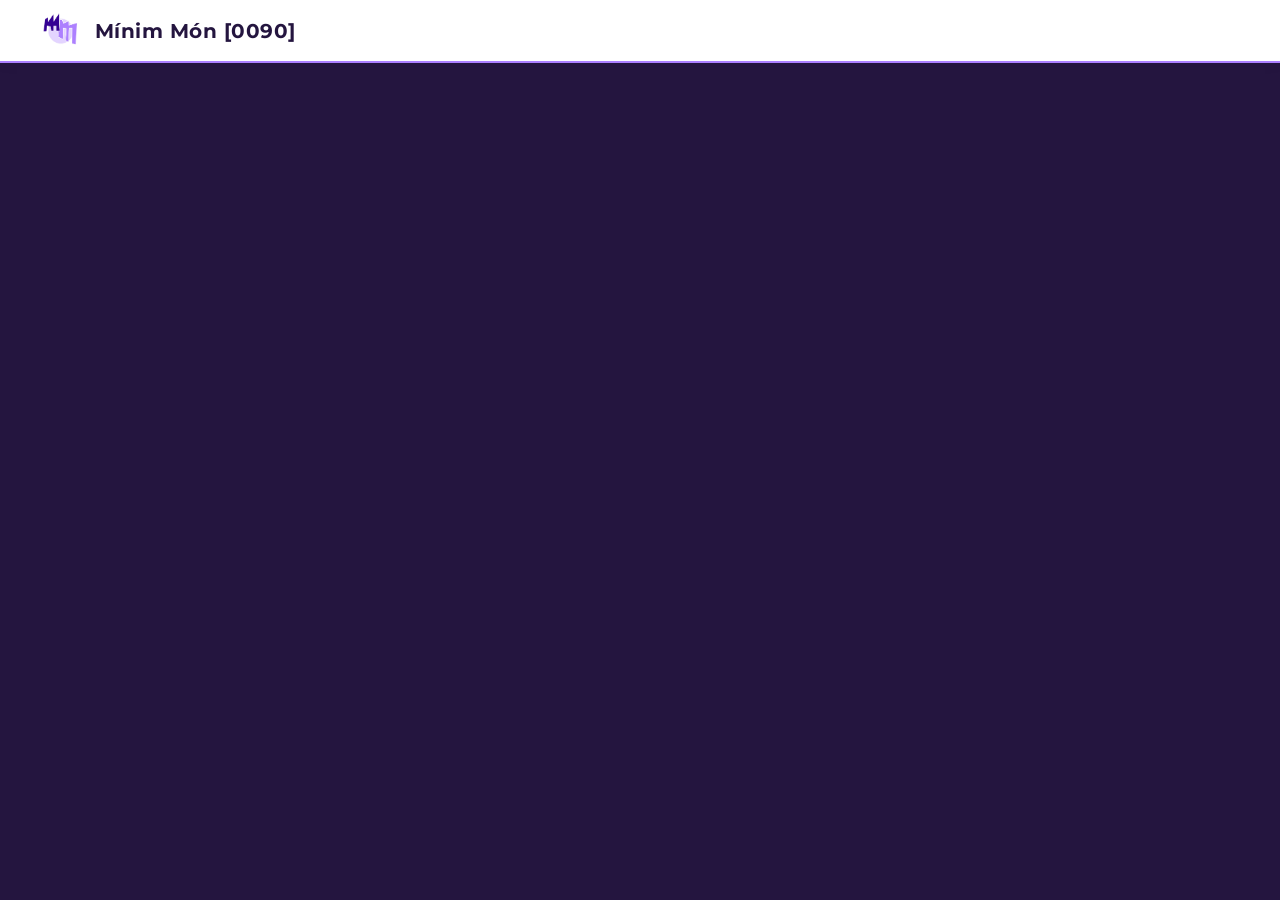
<file: index.html>
<!DOCTYPE html>
<html lang="ca">
<head>
    <meta charset="UTF-8">
    <meta name="viewport" content="width=device-width, initial-scale=1.0">
    <title>Mínim Món | Recreacions Simbòliques</title>
    <link rel="stylesheet" href="styles.css">
    <link rel="stylesheet" href="components.css">
    <!-- Font Montserrat -->
    <link rel="preconnect" href="https://fonts.googleapis.com">
    <link rel="preconnect" href="https://fonts.gstatic.com" crossorigin>
    <link href="https://fonts.googleapis.com/css2?family=Montserrat:wght@300;400;500;600;700&display=swap" rel="stylesheet">
    <link rel="icon" type="image/jpg" href="logo_mm_300.jpg">
</head>
<body>

    <!-- Pantalla de Càrrega (Preloader Mínim Món) -->
    <div id="pantalla-carrega" class="carregador-overlay">
        <div class="carregador-contingut">
            <!-- Logo animat o imatge -->
            <div class="logo-loader-wrap">
                <img src="logo_mm_300.jpg" alt="Mínim Món Loading" class="logo-carrega">
            </div>
            <!-- Indicator de rodament (Spinner) -->
            <div class="spinner-minim"></div>
            <p class="text-carrega">Creant espais...</p>
        </div>
    </div>

    <!-- BARRA DE NAVEGACIÓ SUPERIOR -->
    <header class="nav-principal">
        <div class="nav-contenidor">
            <!-- Botó Hamburguesa (Mòbil) -->
            <button class="btn-hamburguesa" id="btn-hamburguesa" aria-label="Obrir menú" onclick="toggleMenuMobil()">
                <span></span>
                <span></span>
                <span></span>
            </button>
    
            <a href="#" class="logo-link" onclick="activarSeccioInicial(); return false;">
                <img id="logo-img" src="logo_mm_300.jpg" alt="Logo Mínim Món" class="logo-imatge">
                <span class="nom-marca" translate="no">Mínim Món [0090]</span>
            </a>
    
            <ul id="menu-navegacio" class="menu-links">
                <!-- Es construeix des de Google Sheets segons la navegació principal -->
            </ul>

        </div>
    </header>

    <main id="seccions-contenidor">
        <!-- Contingut dinàmic integrat per grups de pàgina -->
    </main>

    <script>

        // Funció auxiliar per injectar l'script un cop el DOM està completat
        function carregarScriptTraduccio() {
            if (!document.getElementById('google-translate-script')) {
                const script = document.createElement('script');
                script.id = 'google-translate-script';
                script.src = '//translate.google.com/translate_a/element.js?cb=inicialitzarGoogleTranslate';
                document.body.appendChild(script);
            }
        }
        
        function inicialitzarGoogleTranslate() {
            new google.translate.TranslateElement({
                pageLanguage: 'ca',
                includedLanguages: 'es,en,fr',
                layout: google.translate.TranslateElement.InlineLayout.SIMPLE,
                autoDisplay: false
            }, 'google_translate_element');
        }      

        function establirIdioma(lang) {
            const host = window.location.hostname;
            const domains = [host, '.' + host];
            
            if (host.includes('.')) {
                const parts = host.split('.');
                if (parts.length > 2) {
                    domains.push('.' + parts.slice(-2).join('.'));
                }
            }
        
            domains.forEach(d => {
                document.cookie = `googtrans=; expires=Thu, 01 Jan 1970 00:00:00 UTC; path=/; domain=${d}`;
                document.cookie = `googtrans=; expires=Thu, 01 Jan 1970 00:00:00 UTC; path=/;`;
            });
        
            if (lang === 'ca') {
                window.location.reload();
                return;
            }
        
            document.cookie = `googtrans=/ca/${lang}; path=/;`;
            document.cookie = `googtrans=/ca/${lang}; path=/; domain=.${host}`;
            window.location.reload();
        }        

        const URL_CSV_CONFIG        = "https://docs.google.com/spreadsheets/d/e/2PACX-1vScSqZ3Oknz4LVr8OiATGxLZUTXc6EqkCRGIg1G2mxYemMvn8Bttn9w5eyV9sDVd5w4mI7kJtR7LjFt/pub?gid=0&single=true&output=csv";
        const URL_CSV_ESTRUCTURA    = "https://docs.google.com/spreadsheets/d/e/2PACX-1vScSqZ3Oknz4LVr8OiATGxLZUTXc6EqkCRGIg1G2mxYemMvn8Bttn9w5eyV9sDVd5w4mI7kJtR7LjFt/pub?gid=888628017&single=true&output=csv";
        const URL_CSV_COMPONENTS    = "https://docs.google.com/spreadsheets/d/e/2PACX-1vScSqZ3Oknz4LVr8OiATGxLZUTXc6EqkCRGIg1G2mxYemMvn8Bttn9w5eyV9sDVd5w4mI7kJtR7LjFt/pub?gid=606337148&single=true&output=csv";
        const URL_CSV_CONTINGUTS    = "https://docs.google.com/spreadsheets/d/e/2PACX-1vScSqZ3Oknz4LVr8OiATGxLZUTXc6EqkCRGIg1G2mxYemMvn8Bttn9w5eyV9sDVd5w4mI7kJtR7LjFt/pub?gid=819396845&single=true&output=csv";
        const URL_CSV_FORM_CONTACTE = "https://docs.google.com/spreadsheets/d/e/2PACX-1vScSqZ3Oknz4LVr8OiATGxLZUTXc6EqkCRGIg1G2mxYemMvn8Bttn9w5eyV9sDVd5w4mI7kJtR7LjFt/pub?gid=348010806&single=true&output=csv";
        const URL_CSV_PROJECTES     = "https://docs.google.com/spreadsheets/d/e/2PACX-1vScSqZ3Oknz4LVr8OiATGxLZUTXc6EqkCRGIg1G2mxYemMvn8Bttn9w5eyV9sDVd5w4mI7kJtR7LjFt/pub?gid=405305768&single=true&output=csv";
        const URL_CSV_CARRUSELS     = "https://docs.google.com/spreadsheets/d/e/2PACX-1vScSqZ3Oknz4LVr8OiATGxLZUTXc6EqkCRGIg1G2mxYemMvn8Bttn9w5eyV9sDVd5w4mI7kJtR7LjFt/pub?gid=1400064711&single=true&output=csv"

        let dadesWeb = { config: {}, estructura: [], components: {}, continguts: [], projectes: {}, carrusels: {} };

        document.addEventListener('DOMContentLoaded', () => {
            carregarDadesPagina();
        });

        const MAPA_COLORS = {
            'Primari': '#301269',
            'Vivid': '#340094',
            'Accent': '#AC80FF',
            'Suau': '#C8AAFF',
            'Clar': '#E3D4FF',
            'Fons fosc': '#24153F',
            'Blanc': '#FFFFFF',
            'Negre': '#000000'
        };
        
        function obtenirColorHex(nomColor, valorPerDefecte = '#24153F') {
            if (!nomColor || nomColor.trim() === '' || nomColor.trim() === '#N/A') {
                return valorPerDefecte;
            }
            const net = nomColor.trim();
            if (MAPA_COLORS[net]) return MAPA_COLORS[net];
            if (net.startsWith('#')) return net;
            if (/^[0-9A-F]{6}$/i.test(net)) return `#${net}`;
            return valorPerDefecte;
        }
                
        async function carregarDadesPagina() {
            try {
                const URLS = {
                    CONFIG: URL_CSV_CONFIG,
                    ESTRUCTURA: URL_CSV_ESTRUCTURA,
                    COMPONENTS: URL_CSV_COMPONENTS,
                    CONTINGUTS: URL_CSV_CONTINGUTS,
                    FORM_CONTACTE: URL_CSV_FORM_CONTACTE,
                    PROJECTES: URL_CSV_PROJECTES,
                    CARRUSELS: URL_CSV_CARRUSELS
                };
        
                const respostes = await Promise.all([
                    fetch(URLS.CONFIG).then(res => res.text()),
                    fetch(URLS.ESTRUCTURA).then(res => res.text()),
                    fetch(URLS.COMPONENTS).then(res => res.text()),
                    fetch(URLS.CONTINGUTS).then(res => res.text()),
                    fetch(URLS.FORM_CONTACTE).then(res => res.text()),
                    fetch(URLS.PROJECTES).then(res => res.text()),
                    fetch(URLS.CARRUSELS).then(res => res.text())
                ]);
        
                dadesWeb.config = parsejarCSVConfig(respostes[0]);
                dadesWeb.estructura = parsejarCSVEstructura(respostes[1]);
                dadesWeb.components = parsejarCSVComponents(respostes[2]);
                dadesWeb.continguts = parsejarCSVContinguts(respostes[3]);
                dadesWeb['FORM_CONTACTE'] = parsejarCSVContinguts(respostes[4]);
                dadesWeb.projectes = parsejarCSVProjectes(respostes[5]);
                dadesWeb.carrusels = parsejarCSVCarrusels(respostes[6]);
                
                console.log('Dades carregades correctament:', dadesWeb);

                actualitzarLogo();
                construirMenuNavegacio();
                construirPantallesWeb();
                carregarPaginaPerHash();
                carregarScriptTraduccio();

            } catch (error) {
                console.error('Error en la càrrega de dades dels CSVs:', error);
            }
        }

        function actualitzarLogo() {
            const logoId = dadesWeb.config['logo'] || dadesWeb.config['logo_id'];
            const imgElement = document.getElementById('logo-img');
            
            if (logoId && imgElement) {
                imgElement.src = `https://drive.google.com/thumbnail?sz=w600&id=${logoId.trim()}`;
            } else if (imgElement) {
                imgElement.src = 'logo_mm_600.jpg';
            }
        }

        function parseCSV(text) {
            let p = '', c = '', r = [];
            let q = false;
            let row = [''];
            for (let i = 0; i < text.length; i++) {
                c = text[i];
                p = text[i - 1];
                if (c === '"') {
                    if (q && text[i + 1] === '"') { row[row.length - 1] += '"'; i++; }
                    else { q = !q; }
                } else if (c === ',' && !q) {
                    row.push('');
                } else if ((c === '\r' || c === '\n') && !q) {
                    if (c === '\r' && text[i + 1] === '\n') { i++; }
                    r.push(row);
                    row = [''];
                } else {
                    row[row.length - 1] += c;
                }
            }
            if (row.length > 1 || row[0] !== '') { r.push(row); }
            return r;
        }

        function parsejarCSVConfig(csvText) {
            const files = parseCSV(csvText);
            const config = {};
            files.slice(1).forEach(fila => {
                if (fila[0] && fila[1]) config[fila[0].trim()] = fila[1].trim();
            });
            return config;
        }

        function parsejarCSVComponents(csvText) {
            const files = parseCSV(csvText);
            const components = {};
            files.slice(1).forEach(fila => {
                const nomComponent = (fila[0] || '').trim().toLowerCase();
                if (nomComponent) {
                    components[nomComponent] = {
                        layoutDefecte: (fila[1] || '').trim(),
                        colorFonsDefecte: (fila[2] || '#FFFFFF').trim(),
                        colorTextDefecte: (fila[3] || '#24153F').trim(),
                    };
                }
            });
            return components;
        }        

        function parsejarCSVEstructura(csvText) {
            const files = parseCSV(csvText);
            return files.slice(1)
                .filter(fila => fila[0] && fila[0].trim() !== '')
                .map(fila => {
                    const titolPagina = (fila[1] || '').trim();
                    const rawHeroTitol = (fila[5] || '').trim();
                    const rawHeroText = (fila[6] || '').trim();
                    const rawHeroDestacat = (fila[7] || '').trim();
        
                    let valSpan = (fila[13] || '').trim();
                    let leftSpanCss = '0px';
                    if (valSpan !== '') {
                        let numSpan = parseInt(valSpan);
                        if (!isNaN(numSpan)) leftSpanCss = `${numSpan}px`;
                    }
        
                    let valMidaImatge = (fila[14] || '').trim();
                    let midaImatgeCss = '400px';
                    if (valMidaImatge !== '') {
                        midaImatgeCss = /^\d+$/.test(valMidaImatge) ? `${valMidaImatge}px` : valMidaImatge;
                    }
        
                    return {
                        id: (fila[0] || '').trim(),
                        titol: titolPagina,
                        ordre: parseInt(fila[2]) || 99,
                        visible: fila[3] ? fila[3].toUpperCase().trim() === 'TRUE' : true,
                        tipus: (fila[4] || 'galeria_filtrada').trim(),
                        heroTitol: rawHeroTitol !== '' ? rawHeroTitol.replace(/\n/g, '<br>') : titolPagina,
                        heroText: rawHeroText ? rawHeroText.replace(/\n/g, '<br>') : '',
                        heroDestacat: rawHeroDestacat ? rawHeroDestacat.replace(/\n/g, '<br>') : '',
                        heroImatge: (fila[8] || '').trim(), 
                        heroAmple: fila[10] && fila[10].trim() !== '' ? `${parseInt(fila[10])}px` : '550px',
                        heroAlign: fila[11] ? fila[11].toLowerCase().trim() : 'left',
                        heroFontColor: (fila[12] && fila[12].trim() !== '') ? fila[12].trim() : '#E3D4FF',
                        heroLeftSpan: leftSpanCss,
                        heroMidaImatge: midaImatgeCss,
                        navegacio: fila[15] ? fila[15].toUpperCase().trim() === 'TRUE' : true,
                        grupPagina: (fila[16] || 'principal').toLowerCase().trim()
                    };
                    
                }).sort((a, b) => a.ordre - b.ordre);
        }

        function parsejarCSVContinguts(csvText) {
            const files = parseCSV(csvText);
            return files.slice(1).map(fila => ({
                id: (fila[0] || '').trim(),
                seccio: (fila[1] || '').trim(),
                titol: (fila[2] || '').trim(),
                descripcio: (fila[3] || '').trim(),
                imatgeId: (fila[4] || '').trim(),
                link: (fila[5] || '').trim(),
                destacat: fila[6] ? fila[6].toUpperCase().trim() === 'TRUE' : false,
                tipusComponent: (fila[7] || '').trim(),
                situacioImatge: (fila[8] || 'Esquerra').trim(),
                midaImatge: (fila[9] || '').trim(),
                textBoto: (fila[10] || '').trim(),
                linkBoto: (fila[11] || '').trim(),
                alineacioBoto: (fila[12] || 'Centre').trim(),
                novaFila: fila[13] ? (fila[13].toUpperCase().trim() === 'TRUE' || fila[13].toUpperCase().trim() === 'SI') : false,
                colorFons: (fila[14] || '').trim(),
                colorText: (fila[15] || '').trim(),
                ample: (fila[16] || '').trim(),
                altImatge: (fila[17] || '').trim(),
                velocitat: (fila[18] || '').trim(),
                bucle: (fila[19] || '').trim(),
                videoAutoStart: fila[20] ? (fila[20].toUpperCase().trim() === 'TRUE' || fila[20].toUpperCase().trim() === 'SI') : false,
                videoControls: fila[21] ? (fila[21].toUpperCase().trim() !== 'NO' && fila[21].toUpperCase().trim() !== 'FALSE') : true
            })).filter(item => item.id !== '');
        }

        function parsejarCSVProjectes(csvText) {
            const files = parseCSV(csvText);
            
            // Ignorem la primera fila (capçaleres)
            return files.slice(1).map(fila => {
                // Neteja d'espais en blanc per seguretat
                const getVal = (idx) => (fila[idx] || '').trim();
                const getBool = (idx) => {
                    const val = getVal(idx).toUpperCase();
                    return val === 'SI' || val === 'TRUE' || val === 'ACTIU';
                };
        
                return {
                    idProjecte: getVal(0),
                    nomProjecte: getVal(1),
                    estat: getVal(2) || 'Actiu', // Actiu / Esborrany / Inactiu
                    ordre: getVal(3),            // Camps separats per ";"
                    
                    // Hero
                    portadaTitol: getVal(4),
                    portadaImatgeId: getVal(5),
                    // getVal(6) -> Hero_Imatge_Link (Intern, s'omet)
        
                    // Video 1
                    video1Atributs: getVal(7),
                    video1Link: getVal(8),
                    video1Titol: getVal(9),
                    video1Text: getVal(10),
                    video1Alt: getVal(11),
        
                    // Video 2
                    video2Atributs: getVal(12),
                    video2Link: getVal(13),
                    video2Titol: getVal(14),
                    video2Text: getVal(15),
                    video2Alt: getVal(16),
        
                    // ImatgeText 1
                    imatgeText1Id: getVal(17),
                    // getVal(16) -> ImatgeText1_Link (Intern, s'omet)
                    imatgeText1Titol: getVal(19),
                    imatgeText1Text: getVal(20),
                    imatge1Alt: getVal(21),
        
                    // ImatgeText 2
                    imatgeText2Id: getVal(22),
                    // getVal(20) -> ImatgeText_2_Link (Intern, s'omet)
                    imatgeText2Titol: getVal(24),
                    imatgeText2Text: getVal(25),
                    imatge2Alt: getVal(26),
        
                    // BlocText 1
                    blocText1Titol: getVal(27),
                    blocText1Text: getVal(28),
        
                    // BlocText 2
                    blocText2Titol: getVal(29),
                    blocText2Text: getVal(30),
        
                    // Opcions finals
                    carrusel: getVal(31),       // Si / No
                    carruselAlt: getVal(32),
                    galeriaActivaId: getVal(33)
                };
            }).filter(item => item.idProjecte !== '' && item.estat.toLowerCase() !== 'inactiu');
        }
        
        function parsejarCSVCarrusels(csvText) {
            if (!csvText) return {};
            
                const carruselsPerProjecte = {};
                const linies = csvText.split(/\r?\n/);
            
                // Comencem a la línia 1 per saltar la capçalera
                for (let i = 1; i < linies.length; i++) {
                    if (!linies[i].trim()) continue;
            
                    const cols = linies[i].split(',');
                    const idProjecte = cols[0] ? cols[0].trim() : '';
                    const idImatge   = cols[1] ? cols[1].trim() : '';
                    const linkImatge = cols[2] ? cols[2].trim() : '';
                    const descripcio = cols[3] ? cols[3].trim().replace(/^"|"$/g, '') : '';
                    
                    if (idProjecte && linkImatge && !linkImatge.includes('#N/A')) {
                        if (!carruselsPerProjecte[idProjecte]) {
                            carruselsPerProjecte[idProjecte] = [];
                        }
                        carruselsPerProjecte[idProjecte].push({
                            ID_Imatge: idImatge,
                            Link_Imatge: linkImatge,
                            Descripcio: descripcio
                        });
                    }
                }            
            return carruselsPerProjecte;
        }

        
        function construirMenuNavegacio() {
            const menuUL = document.getElementById('menu-navegacio');
            if (!menuUL) return;
            menuUL.innerHTML = '';
            
            const paginesNavegacio = dadesWeb.estructura.filter(pagina => pagina.visible && pagina.navegacio);
            
            paginesNavegacio.forEach(pagina => {
                const li = document.createElement('li');
                li.innerHTML = `<a href="#${pagina.id}" onclick="navegarA('${pagina.id}', event); return false;">${pagina.titol}</a>`;
                menuUL.appendChild(li);
            });
        }

        // --- Ocultar el carregador de pàgina
        window.addEventListener('load', function() {
            ocultarCarregador();
        });
        
        function ocultarCarregador() {
            const loader = document.getElementById('pantalla-carrega');
            if (loader) {
                loader.classList.add('carregat');
            }
        }
        

        // --- CONSTRUCCIÓ PANTALLES WEB I SECCIÓ HERO ---
        function construirPantallesWeb() {
            const contenidorPrincipal = document.getElementById('seccions-contenidor');
            if (!contenidorPrincipal) return;
            contenidorPrincipal.innerHTML = '';
            
            const configuracioPeu = dadesWeb.continguts.find(item => {
                const tipus = item.tipusComponent ? item.tipusComponent.toLowerCase().trim() : '';
                return tipus === 'peu_de_pagina';
            }) || {};
        
            dadesWeb.estructura.forEach(pagina => {
                if (!pagina.visible) return;
        
                const seccioHTML = document.createElement('section');
                seccioHTML.id = `pantalla-${pagina.id}`;
                seccioHTML.className = `seccio-web grup-${pagina.grupPagina || 'principal'}`;
                
                const teImatge = pagina.heroImatge && pagina.heroImatge.trim() !== '' && pagina.heroImatge.trim() !== '#N/A';
                const urlHeroImatge = teImatge ? `https://drive.google.com/thumbnail?sz=w1600&id=${pagina.heroImatge.trim()}` : '';
        
                const alçadaHero = (pagina.heroMidaImatge && pagina.heroImatge.trim() !== '' && pagina.heroMidaImatge.trim() !== '#N/A') 
                    ? pagina.heroMidaImatge.trim() 
                    : '450px';
        
                const estilFons = teImatge 
                    ? `background-image: linear-gradient(to right, rgba(36, 21, 63, 0.95) 0%, rgba(36, 21, 63, 0.6) 50%, rgba(36, 21, 63, 0.15) 100%), url('${urlHeroImatge}'); background-size: cover; background-position: center;` 
                    : `background-color: var(--color-fons-fosc, #24153F);`;
        
                const htmlHero = `
                    <div class="hero-pagina" style="${estilFons} min-height: ${alçadaHero}; padding: 3rem 2rem; display: flex; align-items: center; justify-content: flex-start; box-sizing: border-box;">
                        <div class="hero-contenedor-flex" style="max-width: 1200px; width: 100%; margin: 0 auto; display: flex; align-items: center;">
                            <div class="hero-caixa-contingut" style="
                                flex: 1 1 ${pagina.heroAmple || '600px'};
                                max-width: ${pagina.heroAmple || '650px'}; 
                                transform: translateX(${pagina.heroLeftSpan || '0px'}); 
                                text-align: ${pagina.heroAlign || 'left'};
                                color: ${pagina.heroFontColor || '#FFFFFF'};">
                                
                                <h1 style="font-size: 2.5rem; font-weight: 700; color: ${pagina.heroFontColor || '#FFFFFF'}; line-height: 1.2; margin-bottom: 1rem; font-family: 'Montserrat', sans-serif;">
                                    ${pagina.heroTitol}
                                </h1>
                                
                                ${pagina.heroText ? `
                                    <div class="hero-cos-text" style="font-size: 1.15rem; font-weight: 400; color: ${pagina.heroFontColor || '#FFFFFF'}; margin-top: 1rem; line-height: 1.5; font-family: 'Montserrat', sans-serif;">
                                        ${pagina.heroText}
                                    </div>` : ''}
                                
                                ${pagina.heroDestacat ? `
                                    <div class="destacat-hero" style="font-size: 1.25rem; font-weight: 600; color: #AC80FF; margin-top: 1.2rem; font-family: 'Montserrat', sans-serif;">
                                        ${pagina.heroDestacat}
                                    </div>` : ''}
                            </div>
                        </div>
                    </div>
                `;
        
                seccioHTML.innerHTML = htmlHero;
        
                const elementsSeccio = dadesWeb.continguts.filter(item => {
                    const tipus = item.tipusComponent ? item.tipusComponent.toLowerCase().trim() : '';
                    return item.seccio === pagina.id && tipus !== 'peu_de_pagina';
                });
                
                const contenidorContinguts = document.createElement('div');
                contenidorContinguts.className = 'contenidor-continguts-seccio';
        
                if (elementsSeccio.length > 0) {
                    let contenidorFilaFlex = null;
                    let grupGaleria = [];
                    let grupCarrusel = [];
        
                    const processarGaleriaPendent = () => {
                        if (grupGaleria.length > 0) {
                            contenidorContinguts.appendChild(crearGaleriaActiva(grupGaleria));
                            grupGaleria = [];
                        }
                    };
        
                    const processarCarruselPendent = () => {
                        if (grupCarrusel.length > 0 && contenidorFilaFlex) {
                            contenidorFilaFlex.appendChild(crearCarruselImatges(grupCarrusel));
                            grupCarrusel = [];
                        }
                    };
                    
                    elementsSeccio.forEach(item => {
                        const tipus = item.tipusComponent ? item.tipusComponent.toLowerCase().trim() : '';
        
                        if (tipus !== 'galeria_activa') processarGaleriaPendent();
                        if (tipus !== 'carrusel_imatges') processarCarruselPendent();
        
                        if (tipus === 'galeria_activa') {
                            contenidorFilaFlex = null;
                            grupGaleria.push(item);
        
                        } else if (tipus === 'espaiador') {
                            contenidorFilaFlex = null;
                            const tempDiv = document.createElement('div');
                            tempDiv.style.width = '100%';
                            tempDiv.innerHTML = crearEspaiador(item);
                            contenidorContinguts.appendChild(tempDiv.firstElementChild);
        
                        } else if (tipus === 'separador') {
                            contenidorFilaFlex = null;
                            const tempDiv = document.createElement('div');
                            tempDiv.style.width = '100%';
                            tempDiv.innerHTML = crearSeparador(item);
                            contenidorContinguts.appendChild(tempDiv.firstElementChild);
        
                        } else if (tipus === 'formulari') {
                            contenidorFilaFlex = null;
                            const nomFullFormulari = item.link ? item.link.trim() : '';
                            const campsAssociats = dadesWeb[nomFullFormulari] || [];
        
                            const tempDiv = document.createElement('div');
                            tempDiv.style.width = '100%';
                            tempDiv.innerHTML = crearFormulari(item, campsAssociats);
                            contenidorContinguts.appendChild(tempDiv.firstElementChild);
        
                        } else {
                            if (item.novaFila || !contenidorFilaFlex) {
                                processarCarruselPendent();
                                
                                contenidorFilaFlex = document.createElement('div');
                                contenidorFilaFlex.className = 'contenidor-fila-flex';
                                
                                const pos = (item.situacioImatge || '').toLowerCase().trim();
                                if (pos === 'centre' || pos === 'center') {
                                    contenidorFilaFlex.classList.add('posicio-centre');
                                } else if (pos === 'dreta' || pos === 'right') {
                                    contenidorFilaFlex.classList.add('posicio-dreta');
                                } else {
                                    contenidorFilaFlex.classList.add('posicio-esquerra');
                                }
        
                                contenidorContinguts.appendChild(contenidorFilaFlex);
                            }
        
                            if (tipus === 'carrusel_imatges') {
                                grupCarrusel.push(item);
                            } else if (tipus === 'bloc_text') {
                                contenidorFilaFlex.appendChild(crearBlocText(item));
                            } else if (tipus === 'targeta_imatge_text') {
                                contenidorFilaFlex.appendChild(crearTargetaImatgeText(item));
                            } else if (tipus === 'bloc_imatge_text') {
                                contenidorFilaFlex.appendChild(crearBlocImatgeText(item));
                            } else if (tipus === 'boto_cta') {
                                contenidorFilaFlex.appendChild(crearBotoCTA(item));
                            } else if (tipus === 'video' || tipus === 'video_1:1' || tipus === 'video_16:9' || tipus === 'video_9:16') {
                                const tempDiv = document.createElement('div');
                                tempDiv.innerHTML = crearComponentVideo(item);
                                contenidorFilaFlex.appendChild(tempDiv.firstElementChild);
                            } else {
                                contenidorFilaFlex.appendChild(crearTargetaElement(item));
                            }                    
                        }
                    });
        
                    processarGaleriaPendent();
                    processarCarruselPendent();
                }
        
                const wrapperPeu = document.createElement('div');
                wrapperPeu.style.width = '100%';
                wrapperPeu.innerHTML = crearPeuPagina(configuracioPeu);
                contenidorContinguts.appendChild(wrapperPeu.firstElementChild);
        
                seccioHTML.appendChild(contenidorContinguts);
                contenidorPrincipal.appendChild(seccioHTML);
            });
        }

        
        function canviarSeccio(nomNovaSeccio) {
            const hashNetejat = (nomNovaSeccio || '').replace('#', '').trim();
            
            // Funció interna per netejar i afegir el peu de pàgina unificat
            const renderitzarPeu = () => {
                if (typeof crearPeuPagina === 'function') {
                    const htmlPeu = crearPeuPagina();
                    const main = document.getElementById('seccions-contenidor') || document.body;
                    
                    // Eliminem qualsevol peu existent per evitar duplicats
                    const peusExistents = document.querySelectorAll('.peu-pagina');
                    peusExistents.forEach(p => p.remove());
                    
                    // Inserim el peu al final del contenidor principal
                    main.insertAdjacentHTML('beforeend', htmlPeu);
                }
            };
        
            // 1. CAS PROJECTES
            if (
                hashNetejat.startsWith('projecte/') || 
                hashNetejat.startsWith('projectes/') || 
                hashNetejat.startsWith('pr_') ||
                hashNetejat === 'projectes'
            ) {
                if (typeof carregarPaginaProjectes === 'function') {
                    // Executem la càrrega del contingut de projectes
                    carregarPaginaProjectes(hashNetejat);
                    
                    // Utilitzem setTimeout per garantir que el peu s'injecta 
                    // un cop el DOM de projectes s'ha dibuixat completament
                    setTimeout(() => {
                        renderitzarPeu();
                    }, 50);
                }
                return; 
            }
        
            // 2. CAS LEGAL
            if (
                hashNetejat.startsWith('legal') || 
                hashNetejat.startsWith('avis-legal') || 
                hashNetejat.startsWith('privacitat') || 
                hashNetejat.startsWith('cookies')
            ) {
                if (typeof carregarPaginaLegal === 'function') {
                    carregarPaginaLegal(hashNetejat);
                    setTimeout(() => { renderitzarPeu(); }, 50);
                }
                return;
            }
        
            // 3. RESTA DE SECCIONS PRINCIPALS
            const seccions = document.querySelectorAll('.seccio-web');
            seccions.forEach(sec => sec.style.display = 'none');
        
            // Neteja de peus residuals
            const peusExistents = document.querySelectorAll('.peu-pagina');
            peusExistents.forEach(p => p.remove());
        
            const targetId = hashNetejat.startsWith('pantalla-') ? hashNetejat : `pantalla-${hashNetejat}`;
            const seccioDesti = document.getElementById(targetId);
        
            if (seccioDesti) {
                seccioDesti.style.display = 'block';
                // Inserim el peu de pàgina directament al final de la secció visible
                seccioDesti.insertAdjacentHTML('beforeend', crearPeuPagina());
                window.scrollTo({ top: 0, behavior: 'smooth' });
            }
        }
        
        
        function carregarPaginaLegal(idLegal) {
            const idNormalitzat = idLegal.replace(/-/g, '_');
            
            // Mapa de títols amb accents i format correcte per a la capçalera
            const titolsLegals = {
                'avis_legal': 'AVÍS LEGAL',
                'privacitat': 'POLÍTICA DE PRIVACITAT',
                'cookies': 'POLÍTICA DE COOKIES'
            };
        
            // Si tenim el títol definit al mapa, el fem servir; si no, fem servir el nom per defecte
            const nomTitol = titolsLegals[idNormalitzat] || idNormalitzat.replace('_', ' ').toUpperCase();
            const paginaData = { nomPagina: nomTitol };
        
            const contingutLegal = dadesWeb.continguts.filter(item => 
                item.seccio === idNormalitzat || item.seccio === idLegal
            );
            
            // Recuperem la configuració del peu de pàgina si existeix al CSV
            const configuracioPeu = dadesWeb.continguts.find(item => {
                const tipus = item.tipusComponent ? item.tipusComponent.toLowerCase().trim() : '';
                return tipus === 'peu_de_pagina';
            }) || {};
        
            let htmlText = contingutLegal.map(c => `<p>${c.descripcio || ''}</p>`).join('');
            if (!htmlText) {
                htmlText = `<p>Contingut legal en procés d'actualització.</p>`;
            }
        
            const main = document.getElementById('seccions-contenidor');
            if (main) {
                // Generem la pàgina legal amb el títol accentuat i el peu de pàgina
                main.innerHTML = crearPaginaLegal(paginaData, htmlText) + crearPeuPagina(configuracioPeu);
                window.scrollTo({ top: 0, behavior: 'smooth' });
            }
        
            if (window.location.hash !== '#' + idLegal) {
                history.pushState(null, null, '#' + idLegal);
            }
        }



        function carregarPaginaProjectes(idProjecte) {
            console.log("🔍 [1] carregarPaginaProjectes cridada amb idProjecte:", idProjecte);
        
            const main = document.getElementById('seccions-contenidor');
            if (!main) {
                console.error("❌ Error: No s'ha trobat l'element #seccions-contenidor");
                return;
            }
        
            const llistaProjectes = (typeof dadesWeb !== 'undefined' && dadesWeb.projectes) 
                ? dadesWeb.projectes 
                : (window.dadesWeb && window.dadesWeb.projectes ? window.dadesWeb.projectes : []);
        
            if (!llistaProjectes || llistaProjectes.length === 0) {
                main.innerHTML = `
                    <div style="text-align:center; padding: 4rem 1.5rem; font-family: 'Montserrat', sans-serif; color: #24153F;">
                        <p style="font-size: 1.1rem; color: #301269;">Carregant el Món Mínim...</p>
                    </div>
                `;
                return;
            }
        
            main.innerHTML = crearPaginaProjectes(idProjecte, llistaProjectes);
            window.scrollTo({ top: 0, behavior: 'smooth' });
        }
        
                
        function renderitzarBlocPortada(p) {
            console.log("🖼️ [3] Renderitzant Portada reduït (320px) per:", p.nomProjecte || p.idProjecte);
        
            let imatgeUrl = 'img/projecte_default.jpg';
            if (p.portadaImatgeId && p.portadaImatgeId.trim() !== '') {
                imatgeUrl = `https://drive.google.com/thumbnail?id=${p.portadaImatgeId.trim()}&sz=w1600`;
            }
        
            const titol = p.portadaTitol || p.nomProjecte || 'Projecte sense nom';
        
            return `
                <div class="portada-wrapper" style="width: 100%; height: 320px; max-height: 320px; overflow: hidden; position: relative; background-color: #24153F; border-radius: 0 0 12px 12px;">
                    <!-- Imatge retallada a 320px d'alçada i centrada -->
                    <img src="${imatgeUrl}" 
                         alt="${titol}" 
                         onload="console.log('✅ Imatge Portada carregada:', '${imatgeUrl}')"
                         onerror="console.error('❌ Error carregant la imatge Portada:', '${imatgeUrl}');"
                         style="width: 100%; height: 320px; object-fit: cover; object-position: center center; display: block; position: absolute; top: 0; left: 0; z-index: 1;" />
        
                    <!-- Capa de contrast violeta fosca (#24153F) -->
                    <div style="position: absolute; top: 0; left: 0; width: 100%; height: 320px; background: linear-gradient(180deg, rgba(36, 21, 63, 0.3) 0%, rgba(36, 21, 63, 0.75) 100%); z-index: 2; pointer-events: none;"></div>
        
                    <!-- Títol amb font Montserrat proporcional -->
                    <div style="position: absolute; top: 0; left: 0; width: 100%; height: 320px; display: flex; align-items: center; justify-content: center; z-index: 3; box-sizing: border-box; padding: 1rem;">
                        <h1 style="font-family: 'Montserrat', sans-serif !important; font-weight: 800 !important; color: #FFFFFF !important; font-size: 2.2rem !important; line-height: 1.15; margin: 0; text-align: center; text-shadow: 0 3px 12px rgba(0, 0, 0, 0.7); letter-spacing: -0.5px;">
                            ${titol}
                        </h1>
                    </div>
                </div>
            `;
        }

        
        function activarSeccioInicial() {
            if (dadesWeb.estructura && dadesWeb.estructura.length > 0) {
                canviarSeccio(dadesWeb.estructura[0].id);
            }
        }

        function toggleMenuMobil() {
            const menu = document.getElementById('menu-navegacio');
            if (menu) menu.classList.toggle('obert');
        }   

        function navegarA(hashDesti, event) {
            if (event) {
                event.preventDefault();
                event.stopPropagation();
            }
            const menu = document.getElementById('menu-navegacio');
            if (menu) menu.classList.remove('obert');
                    
            const hashNetejat = hashDesti.startsWith('#') ? hashDesti : '#' + hashDesti;
            window.location.hash = hashNetejat;
        }
            
        function carregarPaginaPerHash() {
            let hash = window.location.hash.replace('#', '').trim();
            if (!hash) {
                activarSeccioInicial();
            } else {
                canviarSeccio(hash);
            }
        }
    
        window.addEventListener('hashchange', carregarPaginaPerHash);
        
        
        // ********************************************************************
        // COMPONENTS  ** PÀGINES PRINCIPALS **
        // ********************************************************************
        function crearTargetaElement(item) {
            const card = document.createElement('div');
            
            const configDefecte = dadesWeb.components['targeta_imatge_text'] || {
                colorFonsDefecte: '#24153F',
                colorTextDefecte: '#E3D4FF'
            };
            const fons = obtenirColorHex(item.colorFons, configDefecte.colorFonsDefecte);
            const text = obtenirColorHex(item.colorText, configDefecte.colorTextDefecte);
        
            let ampleCard = '280px';
            if (item.ample && item.ample.trim() !== '' && item.ample.trim() !== '#N/A') {
                const v = item.ample.trim();
                ampleCard = (!isNaN(v)) ? `${v}px` : v;
            }
        
            let alcadaImg = '200px';
            if (item.altImatge && item.altImatge.trim() !== '' && item.altImatge.trim() !== '#N/A') {
                const v = item.altImatge.trim();
                alcadaImg = (!isNaN(v)) ? `${v}px` : v;
            }
        
            card.style.backgroundColor = fons;
            card.style.width = ampleCard;
            card.style.flex = `0 1 ${ampleCard}`;
        
            const urlImatge = item.imatgeId && item.imatgeId !== '#N/A' && item.imatgeId.trim() !== ''
                ? `https://drive.google.com/thumbnail?sz=w800&id=${item.imatgeId.trim()}`
                : 'logo_mm_300.jpg';
        
            const enllac = item.linkBoto ? item.linkBoto.trim() : '';
            const teEnllac = enllac !== '' && enllac !== '#';
        
            if (teEnllac) {
                card.className = 'targeta-imatge-text es-clicable';
                card.onclick = (e) => navegarA(enllac, e);
            } else {
                card.className = 'targeta-imatge-text es-estatica';
                card.onclick = null;
            }
        
            card.innerHTML = `
                <div class="caixa-img-targeta" style="height: ${alcadaImg};">
                    <img src="${urlImatge}" alt="${item.titol || 'Mínim Món'}">
                </div>
                <div class="caixa-text-targeta">
                    ${item.titol ? `<h3 style="color: ${text};">${item.titol}</h3>` : ''}
                    ${item.descripcio ? `<p style="color: ${text};">${item.descripcio.replace(/\n/g, '<br>')}</p>` : ''}
                </div>
            `;
        
            return card;
        }

        function crearBlocImatgeText(item) {
            const bloc = document.createElement('div');
            bloc.className = 'bloc-imatge-text';
            
            if (item.situacioImatge && item.situacioImatge.toLowerCase().trim() === 'dreta') {
                bloc.classList.add('orientacio-dreta');
            }
        
            let amplaImatge = '50%';
            if (item.midaImatge && item.midaImatge.trim() !== '' && item.midaImatge.trim() !== '#N/A') {
                const valor = item.midaImatge.trim().toLowerCase();
                if (valor === 'petita') amplaImatge = '25%';
                else if (valor === 'mitjana') amplaImatge = '40%';
                else if (valor === 'gran') amplaImatge = '55%';
                else amplaImatge = !isNaN(valor) ? `${valor}%` : valor;
            }
            
            const configDefecte = dadesWeb.components['bloc_imatge_text'] || {
                colorFonsDefecte: '#24153F',
                colorTextDefecte: '#E3D4FF'
            };
            const fons = obtenirColorHex(item.colorFons, configDefecte.colorFonsDefecte);
            const text = obtenirColorHex(item.colorText, configDefecte.colorTextDefecte);
        
            bloc.style.backgroundColor = fons;
            bloc.style.borderColor = (fons.toUpperCase() === '#FFFFFF') ? 'var(--color-accent, #AC80FF)' : 'var(--color-vivid, #340094)';
        
            const urlImatge = item.imatgeId && item.imatgeId !== '#N/A' && item.imatgeId.trim() !== ''
                ? `https://drive.google.com/thumbnail?sz=w800&id=${item.imatgeId.trim()}` 
                : 'logo_mm_600.jpg';
        
            let htmlBoto = '';
            if (item.textBoto && item.linkBoto) {
                const alineacio = (item.alineacioBoto || 'Esquerra').toLowerCase().trim();
                let textAlign = 'left';
                if (alineacio === 'centre') textAlign = 'center';
                if (alineacio === 'dreta') textAlign = 'right';
        
                htmlBoto = `
                    <div style="margin-top: 1.5rem; text-align: ${textAlign};">
                        <a href="${item.linkBoto}" onclick="navegarA('${item.linkBoto}', event)" class="boto-cta estil-principal">
                            ${item.textBoto}
                        </a>
                    </div>
                `;
            }

            bloc.innerHTML = `
                <div class="caixa-imatge" style="flex: 0 0 ${amplaImatge}; max-width: ${amplaImatge};">
                    <img src="${urlImatge}" alt="${item.titol || 'Mínim Món'}">
                </div>
                <div class="caixa-text">
                    ${item.titol ? `<h2 style="color: ${text};">${item.titol}</h2>` : ''}
                    ${item.descripcio ? `<p style="color: ${text};">${item.descripcio.replace(/\n/g, '<br>')}</p>` : ''}
                    ${htmlBoto}
                </div>
            `;
            return bloc;
        }

        function crearBotoCTA(item) {
            const contenidor = document.createElement('div');
            const alineacio = (item.alineacioBoto || 'Centre').toLowerCase().trim();
            
            let flexAlign = 'center';
            if (alineacio === 'esquerra') flexAlign = 'flex-start';
            if (alineacio === 'dreta') flexAlign = 'flex-end';
        
            contenidor.className = 'contenidor-boto-cta';
            contenidor.style.cssText = `
                display: flex;
                justify-content: ${flexAlign};
                width: 100%;
                margin: 1.5rem 0;
            `;
        
            const configDefecte = dadesWeb.components['boto_cta'] || {
                colorFonsDefecte: '#340094',
                colorTextDefecte: '#FFFFFF'
            };
            const fons = obtenirColorHex(item.colorFons, configDefecte.colorFonsDefecte);
            const text = obtenirColorHex(item.colorText, configDefecte.colorTextDefecte);
        
            const enllac = item.linkBoto || '#';
            const textEtiqueta = item.textBoto || 'Descobreix més';
        
            contenidor.innerHTML = `
                <a href="${enllac}" onclick="navegarA('${enllac}', event)" class="boto-cta estil-principal" style="background-color: ${fons}; color: ${text};">
                    ${textEtiqueta}
                </a>
            `;
            return contenidor;
        }

        
        function crearTargetaImatgeText(item) {
            const card = document.createElement('div');
                
            // Llegim directament la propietat corresponent de l'objecte item
            const enllac = (item.linkBoto || '').toString().trim();
            const teEnllac = enllac !== '' && enllac !== '#';           
        
            // Assignem la classe en funció de si té enllaç actiu o no
            card.className = teEnllac ? 'targeta-imatge-text es-clicable' : 'targeta-imatge-text es-estatica';
        
            const configDefecte = dadesWeb.components['targeta_imatge_text'] || {
                colorFonsDefecte: '#24153F',
                colorTextDefecte: '#E3D4FF'
            };
            const fons = obtenirColorHex(item.colorFons, configDefecte.colorFonsDefecte);
            const text = obtenirColorHex(item.colorText, configDefecte.colorTextDefecte);
        
            let ampleCard = '280px';
            if (item.ample && item.ample.trim() !== '' && item.ample.trim() !== '#N/A') {
                const v = item.ample.trim();
                ampleCard = (!isNaN(v)) ? `${v}px` : v;
            }
        
            let alcadaImg = '200px';
            if (item.altImatge && item.altImatge.trim() !== '' && item.altImatge.trim() !== '#N/A') {
                const v = item.altImatge.trim();
                alcadaImg = (!isNaN(v)) ? `${v}px` : v;
            }
        
            card.style.backgroundColor = fons;
            card.style.width = ampleCard;
            card.style.flex = `0 1 ${ampleCard}`;
        
            const urlImatge = item.imatgeId && item.imatgeId !== '#N/A' && item.imatgeId.trim() !== ''
                ? `https://drive.google.com/thumbnail?sz=w800&id=${item.imatgeId.trim()}`
                : 'logo_mm_600.jpg';
        
            if (teEnllac) {
                card.onclick = (e) => navegarA(enllac, e);
            } else {
                card.onclick = null;
            }
 
            card.innerHTML = `
                <div class="caixa-img-targeta" style="height: ${alcadaImg};">
                    <img src="${urlImatge}" alt="${item.titol || 'Mínim Món'}">
                </div>
                <div class="caixa-text-targeta">
                    ${item.titol ? `<h3 style="color: ${text};">${item.titol}</h3>` : ''}
                    ${item.descripcio ? `<p style="color: ${text};">${item.descripcio.replace(/\n/g, '<br>')}</p>` : ''}
                </div>
            `;
            
            return card;          
        }    
        

        function crearGaleriaActiva(items, opcions = {}) {
            
            const contenidor = document.createElement('div');
            contenidor.className = 'galeria-activa-wrapper';
        
            const primerItem = items[0] || {};
        
            let velocitatVal = opcions.velocitat || primerItem.velocitat || '25';
            velocitatVal = parseInt(velocitatVal) || 25;
        
            let esBucle = true;
            if (opcions.bucle !== undefined) {
                esBucle = Boolean(opcions.bucle);
            } else if (primerItem.bucle !== undefined && primerItem.bucle !== '') {
                const valBucle = primerItem.bucle.toString().trim().toLowerCase();
                esBucle = !(valBucle === 'false' || valBucle === 'no' || valBucle === '0');
            }
        
            const espaiat = opcions.espaiat || '1.5rem';
            const fonsContenidor = obtenirColorHex(opcions.colorFons || primerItem.colorFons, 'transparent');
        
            contenidor.style.backgroundColor = fonsContenidor;
        
            const carruselPista = document.createElement('div');
            carruselPista.className = 'galeria-activa-pista';
            carruselPista.style.gap = espaiat;
        
            if (esBucle) {
                contenidor.classList.add('mode-bucle');
                carruselPista.style.animationDuration = `${velocitatVal}s`;
            } else {
                contenidor.classList.add('mode-manual');
                carruselPista.style.animation = 'none';
            }
        
            const generarTargeta = (item) => {
                const card = document.createElement('div');
                card.className = 'galeria-item';
        
                const fonsCard = obtenirColorHex(item.colorFons, '#24153F');
                const textCard = obtenirColorHex(item.colorText, '#E3D4FF');
                
                let ampleCard = '260px';
                if (item.ample && item.ample.trim() !== '' && item.ample.trim() !== '#N/A') {
                    const v = item.ample.trim();
                    ampleCard = (!isNaN(v)) ? `${v}px` : v;
                }
        
                let alcadaImg = '180px';
                if (item.altImatge && item.altImatge.trim() !== '' && item.altImatge.trim() !== '#N/A') {
                    const v = item.altImatge.trim();
                    alcadaImg = (!isNaN(v)) ? `${v}px` : v;
                }
        
                card.style.backgroundColor = fonsCard;
                card.style.width = ampleCard;
                card.style.minWidth = ampleCard;
                card.style.flex = `0 0 ${ampleCard}`;

                const enllac = item.linkBoto || '';
                const teEnllac = enllac !== '' && enllac !== '#' && enllac !== '#N/A';
                
                        
                if (teEnllac) {
                    console.log("Enllaç: ", enllac);
                    card.classList.add('es-clicable');
                    card.style.cursor = 'pointer';
                    card.addEventListener('click', (e) => {
                        e.preventDefault();
                        e.stopPropagation();
                        navegarA(enllac, e);
                    });
                } else {
                    card.classList.add('es-estatica');
                }

                console.log(">> CARD: ",card);
                
                const urlImatge = item.imatgeId && item.imatgeId !== '#N/A' && item.imatgeId.trim() !== ''
                    ? `https://drive.google.com/thumbnail?sz=w800&id=${item.imatgeId.trim()}`
                    : 'logo_mm_300.jpg';
        
                card.innerHTML = `
                    <div class="caixa-img-galeria" style="height: ${alcadaImg}; pointer-events: none;">
                        <img src="${urlImatge}" alt="${item.titol || 'Mínim Món'}">
                    </div>
                    ${(item.titol || item.descripcio) ? `
                        <div class="caixa-text-galeria" style="pointer-events: none;">
                            ${item.titol ? `<h4 style="color: ${textCard};">${item.titol}</h4>` : ''}
                            ${item.descripcio ? `<p style="color: ${textCard};">${item.descripcio.replace(/\n/g, '<br>')}</p>` : ''}
                        </div>
                    ` : ''}
                `;
                return card;
            };
        
            items.forEach(item => carruselPista.appendChild(generarTargeta(item)));
            if (esBucle) {
                items.forEach(item => carruselPista.appendChild(generarTargeta(item)));
            }
        
            contenidor.appendChild(carruselPista);
            return contenidor;
        }    

        /* ==========================================================================
           CARRUSEL D'IMATGES (Dades de Sheets / Drive)
        ========================================================================== */
        function crearCarruselImatges(items, opcions = {}) {
            if (!items || items.length === 0) return document.createElement('div');
        
            const primerItem = items[0] || {};
            let velocitatVal = opcions.velocitat || primerItem.velocitat || '5';
            velocitatVal = (parseFloat(velocitatVal) || 5) * 1000;
        
            let esBucle = true;
            const rawBucle = opcions.bucle !== undefined ? opcions.bucle : primerItem.bucle;
            if (rawBucle !== undefined && rawBucle !== '') {
                if (typeof rawBucle === 'boolean') {
                    esBucle = rawBucle;
                } else {
                    const valStr = rawBucle.toString().trim().toLowerCase();
                    esBucle = !(valStr === 'false' || valStr === 'no' || valStr === '0');
                }
            }
        
            let ampleContenidor = '900px';
            const valAmple = primerItem.ample;
            if (valAmple && valAmple.toString().trim() !== '' && valAmple !== '#N/A') {
                const v = valAmple.toString().trim();
                ampleContenidor = (!isNaN(v)) ? `${v}px` : v;
            }
        
            let alcadaVisor = '400px';
            const valAlcada = primerItem.altImatge;
            if (valAlcada && valAlcada.toString().trim() !== '' && valAlcada !== '#N/A') {
                const v = valAlcada.toString().trim();
                alcadaVisor = (!isNaN(v)) ? `${v}px` : v;
            }
        
            const fonsContenidor = obtenirColorHex(opcions.colorFons || primerItem.colorFons, '#24153F');
        
            const wrapper = document.createElement('div');
            wrapper.className = 'carrusel-imatges-wrapper';
            wrapper.style.backgroundColor = fonsContenidor;
            wrapper.style.maxWidth = ampleContenidor;
        
            let indexActual = 0;
            let temporitzador = null;
        
            wrapper.innerHTML = `
                <div class="carrusel-caixa-principal">
                    <button class="boto-carrusel ant" aria-label="Anterior">&#10094;</button>
                    <div class="carrusel-visor" style="height: ${alcadaVisor};">
                        <div class="carrusel-diapositives"></div>
                    </div>
                    <button class="boto-carrusel seg" aria-label="Següent">&#10095;</button>
                </div>
                <div class="carrusel-peu-text">
                    <h4 class="carrusel-titol"></h4>
                    <p class="carrusel-descripcio"></p>
                </div>
            `;
        
            const elDiapositives = wrapper.querySelector('.carrusel-diapositives');
            const elPeuText = wrapper.querySelector('.carrusel-peu-text');
            const elTitol = wrapper.querySelector('.carrusel-titol');
            const elDescripcio = wrapper.querySelector('.carrusel-descripcio');
            const btnAnt = wrapper.querySelector('.boto-carrusel.ant');
            const btnSeg = wrapper.querySelector('.boto-carrusel.seg');
        
            const obtenirEnllacValid = (item) => {
                if (!item) return '';
                const desti = (item.linkBoto || '').trim();
                if (desti === '' || desti === '#' || desti === '#N/A') return '';
                return desti;
            };
        
            items.forEach((item, idx) => {
                const slide = document.createElement('div');
                slide.className = `carrusel-slide ${idx === 0 ? 'activa' : ''}`;
        
                const urlImatge = item.imatgeId && item.imatgeId !== '#N/A' && item.imatgeId.trim() !== ''
                    ? `https://drive.google.com/thumbnail?sz=w1200&id=${item.imatgeId.trim()}`
                    : 'logo_mm_600.jpg';
        
                slide.innerHTML = `<img src="${urlImatge}" alt="${item.titol || 'Mínim Món'}">`;
        
                const enllac = obtenirEnllacValid(item);
                if (enllac) {
                    slide.classList.add('es-clicable');
                    slide.style.cursor = 'pointer';
                    slide.addEventListener('click', (e) => {
                        e.preventDefault();
                        e.stopPropagation();
                        if (typeof navegarA === 'function') navegarA(enllac, e);
                        else window.location.href = enllac;
                    });
                } else {
                    slide.classList.remove('es-clicable');
                    slide.style.cursor = 'default';
                }
                elDiapositives.appendChild(slide);
            });
        
            elPeuText.addEventListener('click', (e) => {
                const itemActual = items[indexActual] || {};
                const enllacActual = obtenirEnllacValid(itemActual);
                if (enllacActual) {
                    e.preventDefault();
                    e.stopPropagation();
                    if (typeof navegarA === 'function') navegarA(enllacActual, e);
                    else window.location.href = enllacActual;
                }
            });
        
            const mostrarDiapositiva = (index) => {
                const slides = wrapper.querySelectorAll('.carrusel-slide');
                slides.forEach((s, i) => s.classList.toggle('activa', i === index));
        
                const itemActual = items[index] || {};
                const colorText = obtenirColorHex(itemActual.colorText, '#E3D4FF');
        
                elTitol.style.color = colorText;
                elDescripcio.style.color = colorText;
                elTitol.innerText = itemActual.titol || '';
                const desc = itemActual.descripcio || '';
                elDescripcio.innerHTML = desc ? desc.replace(/\n/g, '<br>') : '';
        
                const enllacActual = obtenirEnllacValid(itemActual);
                if (enllacActual) {
                    elPeuText.classList.add('es-clicable');
                    elPeuText.style.cursor = 'pointer';
                } else {
                    elPeuText.classList.remove('es-clicable');
                    elPeuText.style.cursor = 'default';
                }
        
                if (!esBucle) {
                    btnAnt.style.opacity = index === 0 ? '0.25' : '1';
                    btnAnt.style.pointerEvents = index === 0 ? 'none' : 'auto';
                    btnSeg.style.opacity = index === items.length - 1 ? '0.25' : '1';
                    btnSeg.style.pointerEvents = index === items.length - 1 ? 'none' : 'auto';
                } else {
                    btnAnt.style.opacity = '1';
                    btnAnt.style.pointerEvents = 'auto';
                    btnSeg.style.opacity = '1';
                    btnSeg.style.pointerEvents = 'auto';
                }
            };
        
            const seguent = () => {
                if (indexActual < items.length - 1) indexActual++;
                else if (esBucle) indexActual = 0;
                else { aturarAutoplay(); return; }
                mostrarDiapositiva(indexActual);
            };
        
            const anterior = () => {
                if (indexActual > 0) indexActual--;
                else if (esBucle) indexActual = items.length - 1;
                mostrarDiapositiva(indexActual);
            };
        
            const iniciarAutoplay = () => {
                if (esBucle && velocitatVal > 0) {
                    aturarAutoplay();
                    temporitzador = setInterval(seguent, velocitatVal);
                }
            };
        
            const aturarAutoplay = () => {
                if (temporitzador) {
                    clearInterval(temporitzador);
                    temporitzador = null;
                }
            };
        
            btnSeg.addEventListener('click', (e) => { e.stopPropagation(); seguent(); iniciarAutoplay(); });
            btnAnt.addEventListener('click', (e) => { e.stopPropagation(); anterior(); iniciarAutoplay(); });
            wrapper.addEventListener('mouseenter', aturarAutoplay);
            wrapper.addEventListener('mouseleave', iniciarAutoplay);
            wrapper.addEventListener('touchstart', aturarAutoplay, { passive: true });
        
            mostrarDiapositiva(0);
            iniciarAutoplay();
            return wrapper;
        }

        
        function crearBlocText(item = {}) {
            const bloc = document.createElement('div');
            bloc.className = 'component-bloc-text';
        
            let ampleVal = item.ample ? item.ample.toString().trim() : '';
            if (ampleVal && ampleVal !== '#N/A') {
                bloc.style.maxWidth = !isNaN(ampleVal) ? `${ampleVal}px` : ampleVal;
                bloc.style.width = '100%';
            } else {
                bloc.style.width = '100%';
            }
        
            const colorFons = obtenirColorHex(item.colorFons, 'transparent');
            const colorText = obtenirColorHex(item.colorText, '#E3D4FF');
            
            bloc.style.backgroundColor = colorFons;
            bloc.style.color = colorText;
            
            if (colorFons !== 'transparent') {
                bloc.style.padding = '1.8rem';
                bloc.style.borderRadius = '8px';
            }
        
            const teTitol = item.titol && item.titol.trim() !== '' && item.titol.trim() !== '#N/A';
            if (teTitol) {
                const elTitol = document.createElement('h3');
                elTitol.className = 'bloc-text-titol';
                elTitol.innerText = item.titol.trim();
                elTitol.style.color = colorText;
        
                if (item.midaImatge && item.midaImatge !== '#N/A') { 
                    elTitol.style.fontSize = !isNaN(item.midaImatge) ? `${item.midaImatge}px` : item.midaImatge;
                } else {
                    elTitol.style.fontSize = '1.6rem';
                }
                bloc.appendChild(elTitol);
            }
        
            const teText = item.descripcio && item.descripcio.trim() !== '' && item.descripcio.trim() !== '#N/A';
            if (teText) {
                const elText = document.createElement('div');
                elText.className = 'bloc-text-cos';
                elText.innerHTML = item.descripcio.trim().replace(/\n/g, '<br>');
                elText.style.color = colorText;
        
                if (item.midaFontText) {
                    elText.style.fontSize = !isNaN(item.midaFontText) ? `${item.midaFontText}px` : item.midaFontText;
                } else {
                    elText.style.fontSize = '1.05rem';
                }
                bloc.appendChild(elText);
            }
        
            const desti = (item.linkBoto || item.link || '').trim();
            const teEnllac = desti !== '' && desti !== '#' && desti !== '#N/A';
        
            if (teEnllac) {
                const boto = document.createElement('button');
                boto.className = 'boto-cta-bloc-text';
                boto.innerText = (item.textBoto && item.textBoto !== '#N/A') ? item.textBoto : 'Saber-ne més';
                
                boto.addEventListener('click', (e) => {
                    e.preventDefault();
                    e.stopPropagation();
                    if (typeof navegarA === 'function') navegarA(desti, e);
                    else window.location.href = desti;
                });
                bloc.appendChild(boto);
            }
            return bloc;
        }

        function crearComponentVideo(item) {
            const srcVideo = item.link || '';
            const ampleContenidor = item.ample && item.ample.trim() !== '' ? item.ample.trim() : '100%';
            const atributAutoplay = item.videoAutoStart ? 'autoplay muted loop' : '';
            const atributControls = item.videoControls ? 'controls' : '';
        
            let htmlPeu = '';
            if (item.titol || item.descripcio) {
                htmlPeu = `
                    <div class="video-peu-text">
                        ${item.titol ? `<h3>${item.titol}</h3>` : ''}
                        ${item.descripcio ? `<p>${item.descripcio}</p>` : ''}
                    </div>
                `;
            }
        
            return `
                <div class="contenidor-video-wrapper" style="max-width: ${ampleContenidor};">
                    <div class="caixa-reproductor-video-adaptable">
                        <video 
                            src="${srcVideo}" 
                            ${atributControls} 
                            ${atributAutoplay} 
                            playsinline 
                            preload="metadata">
                            El teu navegador no permet la reproducció de vídeo HTML5.
                        </video>
                    </div>
                    ${htmlPeu}
                </div>
            `;
        }

        function crearEspaiador(item) {
            const alcada = item.alcadaImatge && item.alcadaImatge.trim() !== '' ? item.alcadaImatge.trim() : '30px';
            const color = obtenirColorHex(item.colorFons, 'transparent');
        
            return `
                <div class="component-espaiador" style="height: ${alcada}; background-color: ${color}; width: 100%;"></div>
            `;
        }
        
        function crearSeparador(item) {
            const gruix = item.alcadaImatge && item.alcadaImatge.trim() !== '' ? item.alcadaImatge.trim() : '1px';
            const colorLinia = obtenirColorHex(item.colorFons, MAPA_COLORS['Accent'] || '#AC80FF');
        
            return `
                <div class="component-separador-wrapper" style="width: 100%; padding: 0.8rem 0;">
                    <hr class="linia-separadora" style="border: none; height: ${gruix}; background-color: ${colorLinia}; margin: 0; width: 100%;" />
                </div>
            `;
        }      

        function crearPeuPagina(config) {
            return `
                <footer class="peu-pagina">
                        <div class="contenidor-peu-5-columnes">
                            
                            <!-- COLUMNA 1: Logo + Text descriptiu -->
                            <div class="col-peu col-1" style="display: flex; align-items: center; gap: 12px; background-color: #FFFFFF; padding: 12px 16px; border-radius: 8px; box-shadow: 0 2px 8px rgba(36, 21, 63, 0.08);">
                                <img id="logo-img-peu" src="logo_mm_300.jpg" alt="Logo Mínim Món" class="logo-imatge" style="height: 48px; width: auto; object-fit: contain;">
                                <div>
                                    <strong style="font-size: 0.95rem; color: #24153F; display: block; line-height: 1.2;">
                                        <span translate="no" class="notranslate">Mínim Món</span>
                                    </strong>
                                    <span style="font-size: 0.8rem; color: #301269;">Recreacions en fusta dels teus petits móns.</span>
                                </div>
                            </div>
                
                            <!-- GRUP COLUMNES 2 I 3 (Es posen costat a costat en mòbil) -->
                            <div class="grup-col-2-3">
                                <!-- COLUMNA 2: Selector d'Idiomes -->
                                <div class="col-peu col-2" style="display: flex; flex-direction: column; gap: 4px; min-width: max-content;">
                                    <strong style="color: #301269; margin-bottom: 4px; font-size: 0.85rem;">Idiomes</strong>
                                    <a href="javascript:void(0)" onclick="establirIdioma('ca')" title="Català" style="color: #24153F; text-decoration: none; width: fit-content;" class="notranslate">CA</a>
                                    <a href="javascript:void(0)" onclick="establirIdioma('es')" title="Español" style="color: #24153F; text-decoration: none; width: fit-content;" class="notranslate">ES</a>
                                    <a href="javascript:void(0)" onclick="establirIdioma('en')" title="English" style="color: #24153F; text-decoration: none; width: fit-content;" class="notranslate">EN</a>
                                    <a href="javascript:void(0)" onclick="establirIdioma('fr')" title="Français" style="color: #24153F; text-decoration: none; width: fit-content;" class="notranslate">FR</a>
                                </div>
                
                                <!-- COLUMNA 3: Enllaços principals -->
                                <div class="col-peu col-3" style="display: flex; flex-direction: column; gap: 8px;">
                                    <strong style="color: #301269; margin-bottom: 4px; font-weight: 700;">Navegació</strong>                                    
                                    <a href="#univers_minim" onclick="navegarA('#univers_minim'); return false;" title="Coneix l'essència" style="color: #301269; text-decoration: none;">Univers Mínim</a>                                    
                                    <a href="#mons_minims" onclick="navegarA('#mons_minims'); return false;" title="Descobreix els projectes" style="color: #301269; text-decoration: none;">Mínims Móns</a>                                    
                                    <a href="#la_botiga" onclick="navegarA('#la_botiga'); return false;" title="Tria i remena" style="color: #301269; text-decoration: none;">La botiga</a>                                    
                                    <a href="#el_laboratori" onclick="navegarA('#el_laboratori'); return false;" title="El lloc d'on tot surt" style="color: #301269; text-decoration: none;">El laboratori</a>
                                </div>
                            </div>
                
                            <!-- COLUMNA 4: Enllaç d'acció / Contacte -->
                            <div class="col-peu col-4">
                                <strong style="color: #301269; margin-bottom: 4px; font-size: 0.85rem; display: block;">Començar</strong>
                                <a href="#connecta" title="Formulari de contacte" style="color: #24153F; text-decoration: none; line-height: 1.3; display: inline-block;">
                                    Encarrega una feina<br>o contacta amb nosaltres.
                                </a>
                            </div>
                
                            <!-- COLUMNA 5: Dades personals de contacte -->
                            <div class="col-peu col-5" style="color: #24153F; font-size: 0.8rem; line-height: 1.4;">
                                <strong style="color: #301269; margin-bottom: 4px; font-size: 0.85rem; display: block;">Jordi Alcalde Casalta</strong>
                                <a href="mailto:info@minimmon.cat" title="Escriu-nos un correu" style="color: #24153F; text-decoration: none; display: block;">info@minimmon.cat</a>
                                <a href="mailto:jordi.alcalde@outlook.com" title="Escriu-nos un correu" style="color: #24153F; text-decoration: none; display: block;">jordi.alcalde@outlook.com</a>
                                <a href="tel:+34699592326" style="color: #24153F; text-decoration: none; display: block;">+34 699 592 326</a>
                            </div>
                
                        </div>
                
                        <!-- FILA INFERIOR: Copyright i textos legals -->
                        <div class="fila-inferior-peu">
                            <div class="copyright-text">
                                &copy; <span translate="no" class="notranslate">Mínim Món</span> de Jordi Alcalde &nbsp;&middot;&nbsp; 2026 &nbsp;&middot;&nbsp; Tots els drets reservats
                            </div>
                
                            <div class="links-legals" style="display: flex; gap: 8px;">
                                <a href="#avis-legal" style="color: #301269; text-decoration: none;">Avís legal</a> &middot;
                                <a href="#privacitat" style="color: #301269; text-decoration: none;">Privacitat</a> &middot;
                                <a href="#cookies" style="color: #301269; text-decoration: none;">Cookies</a>
                            </div>
                        </div>
                    </footer>
            `;
        }

        function crearFormulari(item, campsFormulari = []) {
            const titol = item.titol || 'Formulari de Contacte';
            const descripcio = item.descripcio || '';
            const formId = item.link || 'FORM_CONTACTE';
        
            let campsHTML = '';
        
            const campsValids = campsFormulari.filter(camp => {
                const id = (camp.id || '').trim();
                const etiqueta = (camp.seccio || '').trim();
                const tipus = (camp.titol || '').trim();
                return id !== '' && (etiqueta !== '' || tipus !== '');
            });
        
            campsValids.forEach(camp => {
                const idCamp = camp.id || '';
                const etiqueta = camp.seccio || '';
                const tipus = (camp.titol || 'text').toLowerCase().trim();
                
                const rawOpcions = camp.descripcio || '';
                const llistaOpcions = rawOpcions ? rawOpcions.split(';').map(o => o.trim()).filter(o => o !== '') : [];
                const infoAddicional = (camp.link || camp.infoAddicional || camp['Info addicional'] || '').trim();
                const valObligatori = (camp.imatgeId || camp.Obligatori || '').toString().toUpperCase().trim();
                const esObligatori = valObligatori === 'SI' || valObligatori === 'TRUE';
                
                const reqAttr = esObligatori ? 'required' : '';
                const astil = esObligatori ? '<span style="color: #AC80FF;"> *</span>' : '';
        
                let textEtiqueta = etiqueta ? `${etiqueta}${astil}` : '';
                if (infoAddicional && infoAddicional !== '#N/A') {
                    textEtiqueta += `<span style="color: #C8AAFF; font-weight: 400; font-size: 0.85em; margin-left: 0.5rem; font-style: italic; text-transform: none;"> · ${infoAddicional}</span>`;
                }
        
                campsHTML += `<div class="camp-grup" style="margin-bottom: 1.2rem; text-align: left;">`;
                if (textEtiqueta) {
                    campsHTML += `<label class="camp-etiqueta" for="${idCamp}" style="display: block; color: #E3D4FF; font-weight: 500; margin-bottom: 0.4rem; font-family: 'Montserrat', sans-serif;">${textEtiqueta}</label>`;
                }
        
                if (tipus === 'textarea') {
                    campsHTML += `<textarea id="${idCamp}" name="${etiqueta || idCamp}" class="camp-textarea" ${reqAttr} style="width: 100%; padding: 0.8rem; border-radius: 6px; border: 1px solid #AC80FF; background: #301269; color: #FFF; min-height: 100px; font-family: 'Montserrat', sans-serif;"></textarea>`;
                } else if (tipus === 'select') {
                    campsHTML += `
                        <select id="${idCamp}" name="${etiqueta || idCamp}" class="camp-select" ${reqAttr} style="width: 100%; padding: 0.8rem; border-radius: 6px; border: 1px solid #AC80FF; background: #301269; color: #FFF; font-family: 'Montserrat', sans-serif;">
                            <option value="" disabled selected>Selecciona una opció...</option>
                            ${llistaOpcions.map(op => `<option value="${op}">${op}</option>`).join('')}
                        </select>
                    `;
                } else if (tipus === 'radio') {
                    campsHTML += `<div class="grup-opcions-multiples" style="display: flex; gap: 1rem; flex-wrap: wrap;">`;
                    llistaOpcions.forEach((op, idx) => {
                        campsHTML += `
                            <label class="opcio-inline" style="color: #E3D4FF; cursor: pointer; font-family: 'Montserrat', sans-serif;">
                                <input type="radio" name="${etiqueta || idCamp}" value="${op}" ${idx === 0 && esObligatori ? 'required' : ''} />
                                <span style="margin-left: 0.3rem;">${op}</span>
                            </label>
                        `;
                    });
                    campsHTML += `</div>`;
                } else if (tipus === 'checkbox') {
                    campsHTML += `<div class="grup-opcions-multiples" style="display: flex; gap: 1rem; flex-wrap: wrap;">`;
                    llistaOpcions.forEach(op => {
                        campsHTML += `
                            <label class="opcio-inline" style="color: #E3D4FF; cursor: pointer; font-family: 'Montserrat', sans-serif;">
                                <input type="checkbox" name="${etiqueta || idCamp}" value="${op}" />
                                <span style="margin-left: 0.3rem;">${op}</span>
                            </label>
                        `;
                    });
                    campsHTML += `</div>`;
                } else if (tipus === 'file') {
                    campsHTML += `
                        <div style="display: flex; align-items: center; gap: 0.6rem;">
                            <input type="file" id="${idCamp}" name="${etiqueta || idCamp}" class="camp-file" accept="image/*,.pdf" ${reqAttr} 
                                   style="color: #E3D4FF; font-family: 'Montserrat', sans-serif; flex-grow: 1;" 
                                   onchange="gestionarCanviFitxer(this, '${idCamp}')" />
                            <button type="button" id="boto-netejar-${idCamp}" class="boto-paperera" onclick="netejarCampFitxer('${idCamp}')" 
                                    title="Esborrar fitxer seleccionat" 
                                    style="display: none; background: transparent; border: 1px solid #AC80FF; color: #AC80FF; padding: 0.4rem 0.6rem; border-radius: 6px; cursor: pointer; transition: all 0.2s ease;">
                                <svg xmlns="http://www.w3.org/2000/svg" width="16" height="16" viewBox="0 0 24 24" fill="none" stroke="currentColor" stroke-width="2" stroke-linecap="round" stroke-linejoin="round">
                                    <polyline points="3 6 5 6 21 6"></polyline>
                                    <path d="M19 6v14a2 2 0 0 1-2 2H7a2 2 0 0 1-2-2V6m3 0V4a2 2 0 0 1 2-2h4a2 2 0 0 1 2 2v2"></path>
                                    <line x1="10" y1="11" x2="10" y2="17"></line>
                                    <line x1="14" y1="11" x2="14" y2="17"></line>
                                </svg>
                            </button>
                        </div>
                    `;
                } else {
                    campsHTML += `<input type="${tipus}" id="${idCamp}" name="${etiqueta || idCamp}" class="camp-input" ${reqAttr} style="width: 100%; padding: 0.8rem; border-radius: 6px; border: 1px solid #AC80FF; background: #301269; color: #FFF; font-family: 'Montserrat', sans-serif;" />`;
                }
        
                campsHTML += `</div>`;
            });
        
            return `
                <div class="formulari-minim-mon" id="wrapper-${formId}" style="background: #24153F; padding: 2rem; border-radius: 10px; border: 1px solid #340094; max-width: 650px; margin: 0 auto;">
                    ${titol ? `<h3 class="formulari-titol" style="color: #FFF; font-size: 1.5rem; margin-bottom: 0.5rem; font-family: 'Montserrat', sans-serif;">${titol}</h3>` : ''}
                    ${descripcio ? `<p class="formulari-descripcio" style="color: #C8AAFF; margin-bottom: 1.5rem; font-family: 'Montserrat', sans-serif;">${descripcio}</p>` : ''}
                    <form id="${formId}" onsubmit="enviarFormulariMinimMon(event, '${formId}')">
                        ${campsHTML}
                        <div class="boto-enviar-container" style="margin-top: 1.5rem; text-align: center;">
                            <button type="submit" class="boto-enviar" style="background: #340094; color: #FFF; padding: 0.8rem 2rem; border: 1px solid #AC80FF; border-radius: 6px; font-weight: 600; cursor: pointer; font-family: 'Montserrat', sans-serif;">Enviar sol·licitud</button>
                        </div>
                    </form>
                </div>
            `;
        }
        
        const URL_GOOGLE_APPS_SCRIPT = "https://script.google.com/macros/s/AKfycbwUuqy0X4UdDPNqrzKgA9Pp1eve2n27Vji8yjbkXHmYHTOaUWdVoo0fLGcKOunzw-fe3w/exec";
        const MAX_FILE_SIZE_MB = 20;
        const MAX_FILE_SIZE_BYTES = MAX_FILE_SIZE_MB * 1024 * 1024;
        
        async function enviarFormulariMinimMon(event, formId) {
            event.preventDefault();
            const formulari = document.getElementById(formId);
            if (!formulari) return;
        
            const inputsFitxer = formulari.querySelectorAll('input[type="file"]');
            for (let input of inputsFitxer) {
                if (input.files && input.files[0]) {
                    const fitxer = input.files[0];
                    if (fitxer.size > MAX_FILE_SIZE_BYTES) {
                        alert(`El fitxer "${fitxer.name}" supera el límit màxim permès de ${MAX_FILE_SIZE_MB} MB. Si us plau, tria un fitxer més lleuger.`);
                        input.value = "";
                        return;
                    }
                }
            }
        
            const botoSubmit = formulari.querySelector('button[type="submit"]');
            if (botoSubmit) {
                botoSubmit.disabled = true;
                botoSubmit.innerText = "Enviant...";
            }
        
            const formData = new FormData(formulari);
            const dadesForm = {};
            let fitxerAdjunt = null;
        
            try {
                for (let [clau, valor] of formData.entries()) {
                    if (valor instanceof File && valor.name && valor.size > 0) {
                        fitxerAdjunt = await convertirFitxerABase64(valor);
                    } else if (!(valor instanceof File)) {
                        dadesForm[clau] = valor;
                    }
                }
        
                const payload = {
                    camps: dadesForm,
                    fitxer: fitxerAdjunt
                };
        
                await fetch(URL_GOOGLE_APPS_SCRIPT, {
                    method: 'POST',
                    mode: 'no-cors',
                    headers: { 'Content-Type': 'application/json' },
                    body: JSON.stringify(payload)
                });
        
                alert("Moltes gràcies! La teva sol·licitud s'ha enviat correctament a Mínim Món.");
                formulari.reset();
        
                if (window.history && window.history.replaceState) {
                    window.history.replaceState(null, '', window.location.pathname);
                }
        
            } catch (error) {
                console.error("Error en l'enviament:", error);
                alert("S'ha produït un error en enviar el formulari. Contacta directament a info@minimmon.cat");
            } finally {
                if (botoSubmit) {
                    botoSubmit.disabled = false;
                    botoSubmit.innerText = "Enviar sol·licitud";
                }
            }
        }
        
        function convertirFitxerABase64(file) {
            return new Promise((resolve, reject) => {
                const reader = new FileReader();
                reader.readAsDataURL(file);
                reader.onload = () => resolve({
                    nom: file.name,
                    tipus: file.type,
                    base64: reader.result.split(',')[1]
                });
                reader.onerror = error => reject(error);
            });
        }

        function gestionarCanviFitxer(input, idCamp) {
            const botoPaperera = document.getElementById(`boto-netejar-${idCamp}`);
            if (!botoPaperera) return;
        
            if (input.files && input.files.length > 0) {
                botoPaperera.style.display = 'inline-flex';
                if (input.files[0].size > MAX_FILE_SIZE_BYTES) {
                    alert(`El fitxer "${input.files[0].name}" supera el límit de ${MAX_FILE_SIZE_MB} MB.`);
                    netejarCampFitxer(idCamp);
                }
            } else {
                botoPaperera.style.display = 'none';
            }
        }
        
        function netejarCampFitxer(idCamp) {
            const input = document.getElementById(idCamp);
            const botoPaperera = document.getElementById(`boto-netejar-${idCamp}`);
            
            if (input) {
                input.value = '';
            }
            if (botoPaperera) {
                botoPaperera.style.display = 'none';
            }
        }        

        function crearPaginaLegal(paginaData, continguts) {
            return `
            <div class="pantalla-legal" style="
                background-color: #24153F; 
                color: #E3D4FF; 
                font-family: 'Montserrat', sans-serif; 
                min-height: 80vh; 
                padding: 3rem 1.5rem 5rem 1.5rem;
                box-sizing: border-box;">
                
                <div style="max-width: 800px; margin: 0 auto;">
                    <header style="border-bottom: 1px solid #AC80FF; padding-bottom: 1.5rem; margin-bottom: 2.5rem;">
                        <h1 style="color: #FFFFFF; font-size: 2.2rem; font-weight: 700; margin: 0 0 0.5rem 0;">
                            ${paginaData.nomPagina}
                        </h1>
                        <p style="color: #C8AAFF; font-size: 0.9rem; margin: 0;">
                            Mínim Món &middot; Informació legal i transparència
                        </p>
                    </header>
        
                    <article class="contingut-legal" style="
                        font-size: 0.95rem; 
                        line-height: 1.7; 
                        color: #E3D4FF;">
                        ${continguts}
                    </article>
                </div>
            </div>
            `;
        }

        
        /* ***********************************************************
        /* PROJECTES
        /* ******************************************************** */
 
        // Funció principal adaptada al parser del CSV de Projectes
        function crearPaginaProjectes(idProjecte, llistaProjectes = []) {
            const idNeta = (idProjecte || '').replace('#', '').replace('projecte/', '').replace('projectes/', '').trim();
            console.log("🔍 Cerca de projecte per ID neta:", idNeta);
        
            const projecte = llistaProjectes.find(p => p.idProjecte === idNeta) || llistaProjectes[0];
        
            if (!projecte) {
                console.error("❌ No s'ha trobat cap projecte a la llista.");
                return `<div style="padding: 4rem; text-align: center;"><h2>Projecte no trobat</h2></div>`;
            }
        
            // Ordre per defecte si no s'especifica al CSV
            const ordresRaw = projecte.ordre && projecte.ordre.trim() !== '' ? projecte.ordre : 'Portada;Video_1';
            console.log("ordresRaw: ", ordresRaw);
            const ordres = ordresRaw.split(';').map(o => o.trim());
            console.log("ordres: ", ordres);
        
            let htmlFinal = `<article class="pantalla-projecte-singular" data-id="${projecte.idProjecte}">`;
        
            ordres.forEach(bloc => {
                const blocNom = bloc.toLowerCase().replace(/_/g, '');
                console.log("blocNom: ", blocNom);
                
                // Extracció dinàmica de l'índex numèric (Ex: "video1" -> 1, "imatgetext2" -> 2)
                const numExtret = bloc.match(/\d+/);
                const numeroBloc = numExtret ? parseInt(numExtret[0], 10) : 1;
        
                if (blocNom.startsWith('portada') || blocNom.startsWith('hero')) {
                    htmlFinal += renderitzarBlocPortada(projecte);
                } 
                else if (blocNom.startsWith('video')) {
                    htmlFinal += renderitzarBlocVideo(projecte, numeroBloc);
                } 
                else if (blocNom.startsWith('imatgetext') || blocNom.startsWith('imatge')) {
                    htmlFinal += renderitzarBlocImatgeText(projecte, numeroBloc);
                }
                else if (blocNom.startsWith('bloctext')) {
                    htmlFinal += renderitzarBlocText(projecte, numeroBloc);
                }
                else if (blocNom.startsWith('carrusel')) {
                    htmlFinal += renderitzarCarrusel(projecte, dadesWeb.carrusels);
                }
                else if (blocNom.startsWith('galeria')) {
                    htmlFinal += renderitzarGaleria(projecte, dadesWeb.continguts);
                }
                console.log(`🧩 Processat bloc: ${bloc} -> Tipus: ${blocNom} | Ídem/Número: ${numeroBloc}`);
            });
        
            htmlFinal += `</article>`;
            return htmlFinal;
        }
        
        // Renderitzador del bloc HERO ajustat als camps del parsejarCSVProjectes
        function renderitzarBlocPortada(p) {
            console.log("🖼️ [Portada] Renderitzant bloc Portada de Projectes per:", p.nomProjecte || p.idProjecte);
        
            // Imatge optimitzada de Google Drive
            let imatgeUrl = 'img/projecte_default.jpg';
            if (p.portadaImatgeId && p.portadaImatgeId.trim() !== '') {
                imatgeUrl = `https://drive.google.com/thumbnail?id=${p.portadaImatgeId.trim()}&sz=w1600`;
            }
        
            // Títol de Portada amb fallback al nom del projecte
            const titol = p.portadaTitol || p.nomProjecte || 'Mínim Món';
        
            return `
                <div class="portada-wrapper-projecte">
                    <!-- Imatge retallada i ancorada al centre -->
                    <img src="${imatgeUrl}" 
                         alt="${titol}" 
                         onerror="console.error('❌ Error carregant la imatge de Portada:', '${imatgeUrl}');" />
        
                    <!-- Gradient fosc de la paleta oficial -->
                    <div class="overlay-portada"></div>
        
                    <!-- Títol en font Montserrat i mida continguda -->
                    <div class="contingut-text-portada">
                        <h1>${titol}</h1>
                    </div>
                </div>
            `;
        }
                
        function renderitzarBlocVideo(projecte, numVideo) {
            const videoAtributs = projecte[`video${numVideo}Atributs`];
            const videoTitol = projecte[`video${numVideo}Titol`] || '';
            const videoText = projecte[`video${numVideo}Text`] || '';
            const videoLink = projecte[`video${numVideo}Link`] || '';
            const videoAlt = projecte[`video${numVideo}Alt`] || '420px';
        
            if (!videoLink || videoLink.trim() === '') {
                console.warn(`⚠️ No s'ha trobat l'enllaç del vídeo per al bloc Video_${numVideo}`);
                return '';
            }
        
            const itemVideo = {
                atributs: videoAtributs.trim(),
                titol: videoTitol.trim(),
                text: videoText.trim(),
                link: videoLink.trim(),
                alt: videoAlt.trim()
            };
        
            return `
                <section class="seccio-bloc-video-targeta">
                    ${crearComponentVideoProjecte(itemVideo)}
                </section>
            `;
        }
        
                
        function crearComponentVideoProjecte(item) {
            const srcVideo = item.link || '';
            const titol = item.titol || '';
            const text = item.text || '';
            const alcadaVideo = item.alt && item.alt.trim() !== '' ? item.alt.trim() : '420px';
            const atributs = item.atributs || 'controls';
            
            if (!srcVideo) return '';
        
            return `
                <div class="targeta-video-contenidor">
                    <!-- Columna Esquerra: Reproductor adaptable -->
                    <div class="columna-video-media-nativa" style="height: ${alcadaVideo};">
                        <video 
                            src="${srcVideo}"                     
                            ${atributs} 
                            playsinline 
                            preload="metadata"
                            style="height: 100%; max-height: ${alcadaVideo}; width: auto; display: block;">                    
                            El teu navegador no permet la reproducció de vídeo HTML5.
                        </video>
                    </div>
        
                    <!-- Columna Dreta: Textos alineats a TOP -->
                    <div class="columna-video-text">
                        ${titol ? `<h3 class="titol-video-targeta">${titol}</h3>` : ''}
                        ${text ? `<p class="text-video-targeta">${text}</p>` : ''}
                    </div>
                </div>
            `;
        }
        
        function renderitzarBlocImatgeText(projecte, numBloc = 1) {
            // Lectura dels camps parsejats des de Sheets
            const imatgeId = projecte[`ImatgeText_${numBloc}_ID`] || projecte[`imatgeText_${numBloc}_id`] || projecte[`imatgeText${numBloc}Id`] || '';
            const imatgeTitol = projecte[`ImatgeText_${numBloc}_Titol`] || projecte[`imatgeText${numBloc}Titol`] || '';
            const imatgeText = projecte[`ImatgeText_${numBloc}_Text`] || projecte[`imatgeText${numBloc}Text`] || '';
            const imatgeAlt = projecte[`Imatge_${numBloc}_Alt`] || projecte[`imatge_${numBloc}_alt`] || projecte[`imatge${numBloc}Alt`] || '420px';
        
            if (!imatgeId || imatgeId.trim() === '') return '';
        
            return `
                <section class="seccio-bloc-imatge-targeta">
                    ${crearComponentImatgeTextProjecte({
                        id: imatgeId.trim(),
                        titol: imatgeTitol.trim(),
                        text: imatgeText.trim(),
                        alt: imatgeAlt.trim()
                    })}
                </section>
            `;
        }
        

        function crearComponentImatgeTextProjecte(item) {
            const driveId = (item.id || item.imatgeId || '').trim();
            const titol = item.titol || '';
            const text = item.text || item.descripcio || '';
            const alcadaImatge = item.alt && item.alt.trim() !== '' ? item.alt.trim() : '420px';
            const altText = item.altText || titol || 'Mínim Món';
        
            if (!driveId) return '';
        
            const srcImatge = `https://drive.google.com/thumbnail?id=${driveId}&sz=w1600`;
        
            return `
                <div class="targeta-imatge-contenidor">
                    <!-- Columna Esquerra: Contenidor d'imatge flexible -->
                    <div class="columna-imatge-media" style="--max-altura-desitjada: ${alcadaImatge};">
                        <img 
                            src="${srcImatge}" 
                            alt="${altText}" 
                            loading="lazy"
                            class="imatge-responsive-mm"
                        />
                    </div>
        
                    <!-- Columna Dreta: Text alineat a TOP -->
                    <div class="columna-imatge-text">
                        ${titol ? `<h3 class="titol-imatge-targeta">${titol}</h3>` : ''}
                        ${text ? `<p class="text-imatge-targeta">${text}</p>` : ''}
                    </div>
                </div>
            `;
        }    
                
                
        function renderitzarBlocText(projecte, numeroBloc = 1) {
            if (!projecte) return '';
        
            // Cerca de valors amb fallback (ex: blocText1_titol, blocText_1_titol o blocText_titol)
            const titol = projecte[`blocText${numeroBloc}Titol`] || '';
            const text = projecte[`blocText${numeroBloc}Text`] || '';
        
            // Si no hi ha cap contingut, evitem generar un bloc buit
            if (!titol && !text) return '';
        
            return crearComponentBlocTextProjecte({ titol, text });
        }
        
        function crearComponentBlocTextProjecte(item) {
            const titol = item.titol || '';
            const text = item.text || '';
        
            return `
                <div class="seccio-bloc-text-targeta">
                    <div class="mm-bloc-text-container">
                        <div class="mm-bloc-text-content">
                            <h2 class="mm-bloc-text-title">${titol}</h2>
                            <div class="mm-bloc-text-body">${text}</div>
                        </div>
                    </div>
                </div>        
            `;
        }       
        
                
         // Renderitza el carrusel d'un projecte.
        function renderitzarCarrusel(projecte, mapCarrusels) {
            if (!projecte) {
                console.warn("⚠️ [Carrusel Debug] 'projecte' és null o undefined");
                return '';
            }
        
            console.log("🔍 [Carrusel Debug] Dades rebudes:", { projecte, mapCarrusels });
            
            // 1. Lectura robusta de l'ID del projecte (cobreix idProjecte, ID_Projecte i id)
            const idProjecte = projecte.idProjecte || projecte.ID_Projecte || projecte.id || '';
            
            // 2. Comprovació del camp 'carrusel'
            const teCarrusel = projecte.carrusel && projecte.carrusel.toString().trim().toLowerCase() === 'si';
        
            // 3. Validació de seguretat
            console.log(`🔍 [Carrusel Debug] ID: ${idProjecte} | camp carrusel: "${projecte.carrusel}" -> teCarrusel: ${teCarrusel}`);
        
            if (!teCarrusel) {
                console.warn("⚠️ [Carrusel Debug] Aturat: El camp 'carrusel' a Sheets no és 'Si'");
                return '';
            }
        
            if (!idProjecte || !mapCarrusels) {
                console.warn("⚠️ [Carrusel Debug] Aturat: Falta idProjecte o mapCarrusels");
                return '';
            }
            
            if (!teCarrusel || !idProjecte || !mapCarrusels || typeof mapCarrusels !== 'object') {
                return '';
            }
        
            // 4. Obtenció de les imatges del mapa
            const llistaImatges = mapCarrusels[idProjecte];
            if (!llistaImatges || llistaImatges.length === 0) {
                console.warn(`⚠️ [Carrusel Debug] Aturat: No s'han trobat imatges al mapCarrusels per a l'ID ${idProjecte}`);
                return '';
            }
        
            const carruselAlt = projecte.carruselAlt || 380;
        
            console.log("Alt carrusel: ",carruselAlt);
            
            return crearComponentCarruselProjecte(llistaImatges, carruselAlt, idProjecte);
        }
        
        
        // Genera el component de carrusel de projectes amb Autoplay integrat
        function crearComponentCarruselProjecte(llistaImatges, carruselAlt, idUnic) {
            if (!llistaImatges || llistaImatges.length === 0) return '';
        
            // Processat de l'alçada
            let altCalculada = 380;
            if (carruselAlt) {
                const numExtret = parseInt(carruselAlt.toString().replace(/[^0-9]/g, ''), 10);
                if (!isNaN(numExtret) && numExtret > 0) {
                    altCalculada = numExtret;
                }
            }
        
            const ampleVisorCalculat = Math.round(altCalculada * 1.33);
            
            const slidesHTML = llistaImatges.map((img, idx) => {
                const idImg = img.Id_Imatge || img.id_imatge || img.ID_Imatge || img.Id || '';
                const rawLink = img.Link_Imatge || img.link || '';
                
                let urlFinal = 'logo_mm_600.jpg';
                
                if (idImg && idImg.trim() !== '' && idImg !== '#N/A') {
                    urlFinal = `https://drive.google.com/thumbnail?sz=w1200&id=${idImg.trim()}`;
                } else if (rawLink && rawLink.includes('id=')) {
                    const match = rawLink.match(/id=([a-zA-Z0-9_-]+)/);
                    if (match && match[1]) {
                        urlFinal = `https://drive.google.com/thumbnail?sz=w1200&id=${match[1]}`;
                    }
                }
        
                const altText = img.Descripcio || img.descripcio || 'Imatge del projecte Mínim Món';
        
                return `
                    <div class="carrusel-projecte-slide-item ${idx === 0 ? 'activa' : ''}" data-index="${idx}">
                        <img src="${urlFinal}" alt="${altText.replace(/"/g, '&quot;')}" />
                    </div>
                `;
            }).join('');
                
            const descripcioInicial = llistaImatges[0]?.Descripcio || llistaImatges[0]?.descripcio || '';
            const arrayDescripcions = llistaImatges.map(i => i.Descripcio || i.descripcio || '');
            const JSONDescripcions = JSON.stringify(arrayDescripcions).replace(/"/g, '&quot;');
        
            return `
                <div class="seccio-carrusel-projecte-targeta" 
                     id="carrusel-projecte-wrapper-${idUnic}"
                     onmouseenter="pararAutoplay()" 
                     onmouseleave="iniciarAutoplay('${idUnic}', ${llistaImatges.length})">
                    
                    <div class="targeta-carrusel-projecte-contenidor">
                        
                        <div class="columna-carrusel-projecte-visor" style="height: ${altCalculada}px; width: ${ampleVisorCalculat}px;">
                            ${llistaImatges.length > 1 ? `
                                <button class="boto-carrusel-projecte-nav anterior" onclick="moureCarruselProjecte('${idUnic}', -1)">&#10094;</button>
                                <button class="boto-carrusel-projecte-nav seguent" onclick="moureCarruselProjecte('${idUnic}', 1)">&#10095;</button>
                            ` : ''}
                            ${slidesHTML}
                        </div>
        
                        <div class="columna-carrusel-projecte-descripcio">
                            <p class="text-carrusel-projecte-descripcio" id="carrusel-projecte-desc-${idUnic}" data-descripcions="${JSONDescripcions}">
                                ${descripcioInicial}
                            </p>
                        </div>
        
                    </div>
        
                    <!-- Inicia l'autoplay un cop l'element està carregat a la pàgina -->
                    ${llistaImatges.length > 1 ? `
                        <script>
                            setTimeout(function() {
                                if (typeof iniciarAutoplay === 'function') {
                                    iniciarAutoplay('${idUnic}', ${llistaImatges.length});
                                }
                            }, 150);
                        <\/script>
                    ` : ''}
                </div>
            `;
        }

        /* ==========================================================================
           LÒGICA DE NAVEGACIÓ I TEMPORITZADOR AUTOMÀTIC (AUTOPLAY) CARRUSEL PROJECTES
        ========================================================================== */
        
        let carruselTimer = null;
        const CADENCIA_MS = 4000; // Cadència de 4 segons entre imatges
    
        // Mou la diapositiva i actualitza el text descriptiu        
        function moureCarruselProjecte(idUnic, direccio) {
            const contenidor = document.getElementById(`carrusel-projecte-wrapper-${idUnic}`);
            if (!contenidor) return;
        
            const slides = contenidor.querySelectorAll('.carrusel-projecte-slide-item');
            if (!slides.length) return;
        
            let indexActiu = Array.from(slides).findIndex(s => s.classList.contains('activa'));
            if (indexActiu === -1) indexActiu = 0;
        
            slides[indexActiu].classList.remove('activa');
        
            let nouIndex = (indexActiu + direccio + slides.length) % slides.length;
            slides[nouIndex].classList.add('activa');
        
            const textEl = document.getElementById(`carrusel-projecte-desc-${idUnic}`);
            if (textEl && textEl.dataset.descripcions) {
                try {
                    const llistaDesc = JSON.parse(textEl.dataset.descripcions);
                    if (llistaDesc[nouIndex] !== undefined) {
                        textEl.textContent = llistaDesc[nouIndex];
                    }
                } catch (e) {
                    console.error("Error en processar la descripció:", e);
                }
            }
        
            reiniciarAutoplay(idUnic, slides.length);
        }
        
         //Inicia el temporitzador de desplaçament automàtic
        function iniciarAutoplay(idUnic, totalSlides) {
            if (totalSlides <= 1) return;
            
            pararAutoplay();
            carruselTimer = setInterval(() => {
                moureCarruselProjecte(idUnic, 1);
            }, CADENCIA_MS);
        }
        
        //Atura el temporitzador de l'Autoplay
        function pararAutoplay() {
            if (carruselTimer) {
                clearInterval(carruselTimer);
                carruselTimer = null;
            }
        }
        
        // Reinicia el temporitzador des de zero quan l'usuari interactua 
        function reiniciarAutoplay(idUnic, totalSlides) {
            pararAutoplay();
            iniciarAutoplay(idUnic, totalSlides);
        }


        /* ***********************************************************
           GALERIA_ACTIVA dins de Projectes
        *********************************************************** */   
/**
 * Normalitza el text per a comparacions segures:
 * unifica apòstrofs (' i ’), elimina accents i passa a minúscules.
 */
function normalitzarText(text = '') {
    return text
        .toString()
        .toLowerCase()
        .replace(/[\u2018\u2019']/g, "'") // Unifica apòstrofs curbs i rectes
        .normalize('NFD')
        .replace(/[\u0300-\u036f]/g, '') // Elimina accents/diacrítics
        .trim();
}

/**
 * Renderitza la galeria de projectes.
 * @param {Object} projecteActual - L'objecte del projecte on estem situats.
 * @param {Array} llistaContinguts - Llista completa llegida de 'Continguts'.
 * @param {Boolean} nomesAltres - Si és true, mostra la resta de projectes (exclou l'actual).
 */
function renderitzarGaleria(projecteActual, llistaContinguts = [], nomesAltres = false) {
// 1. Obtenim i normalitzem el títol del projecte on estem situats
    const titolActualNet = normalitzarText(projecteActual.portadaTitol || projecteActual.Portada_Titol || projecteActual.nomProjecte || '');

    if (!titolActualNet) {
        console.warn("⚠️ No s'ha trobat un títol vàlid per al projecte actual.", projecteActual);
        return '';
    }

    // 2. Filtrem: NOMÉS 'galeria_activa' I EXCLOENT el projecte actual
    const altresProjectesImatges = llistaContinguts.filter(item => {
        // A. Comprovar tipus de component
        const tipus = (item.tipusComponent || item.TipusComponent || '').toString().trim().toLowerCase();
        if (tipus !== 'galeria_activa') return false;

        // B. Comprovar títol del projecte
        const titolItemNet = normalitzarText(item.titol || item.Titol || '');
        if (!titolItemNet) return false;

        // C. Retornar TRUE només si NO és el projecte actual
        return titolItemNet !== titolActualNet;
    });

    if (altresProjectesImatges.length === 0) {
        console.warn(`⚠️ No s'han trobat altres projectes amb 'galeria_activa' diferents de: "${titolActualNet}"`);
        return '';
    }

    // 3. Mapegem els registres per passar-los al component
    const itemsGaleria = altresProjectesImatges.map(item => ({
        imatgeId: item.imatgeId || item.ID_Imatge,
        titol: item.titol || item.Titol,
        descripcio: item.descripcio || item.Descripcio || '',
        linkBoto: item.linkBoto || '',
        colorFons: '#24153F',
        colorText: '#E3D4FF',
        ample: '200px',
        altImatge: '150px'
    }));
    
    // 4. Invocació del component galeria
    const contenidorTemp = document.createElement('div');
    contenidorTemp.className = 'seccio-galeria-projecte';
    contenidorTemp.style.margin = '2rem 0';

    const elementGaleria = crearGaleriaActiva(itemsGaleria, {
        velocitat: 40,
        bucle: true,
        colorFons: '#FFFFFF'
    });

    contenidorTemp.appendChild(elementGaleria);
    return contenidorTemp.outerHTML;
}
        
    </script>
</body>
</html>
</file>
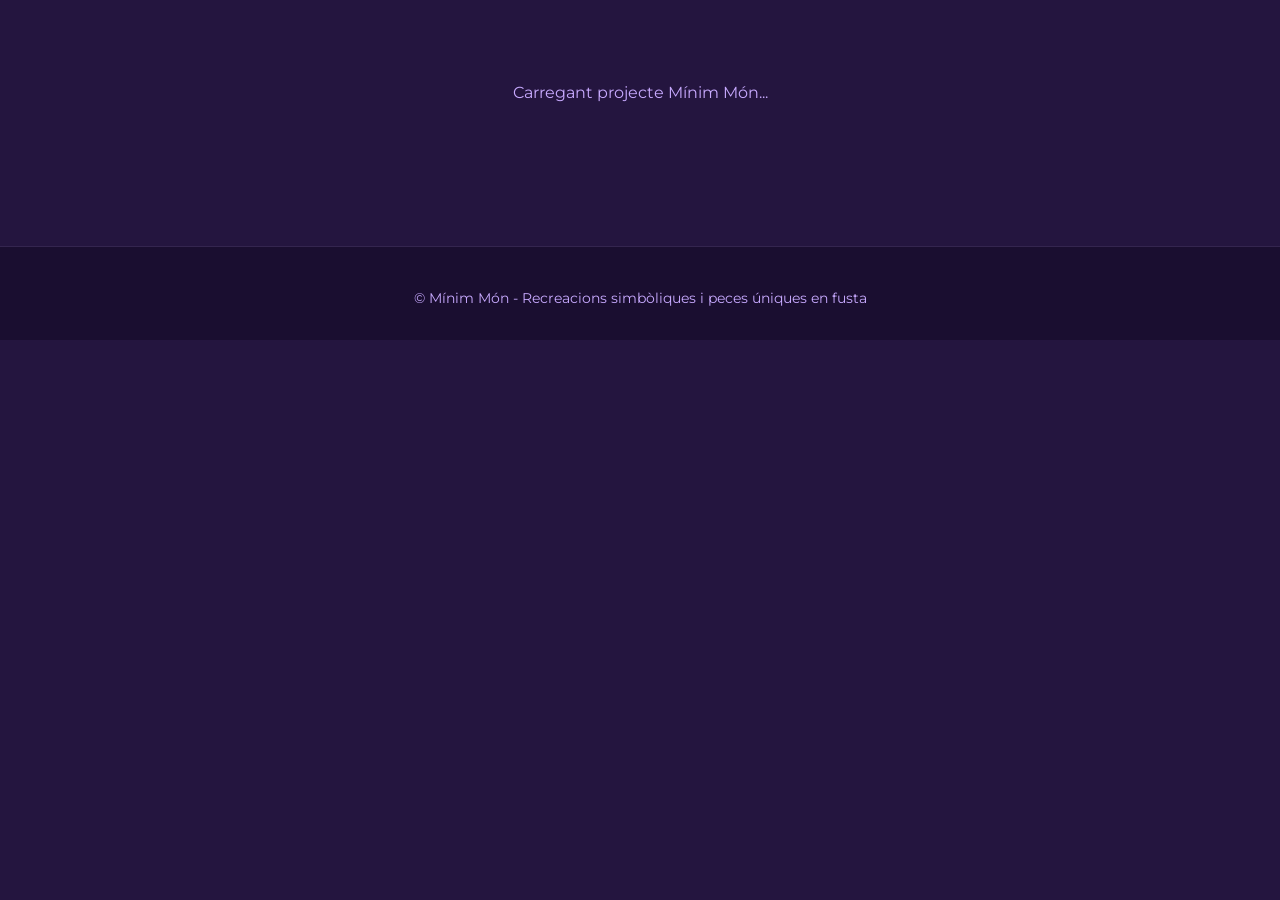
<file: projectes.html>
<!DOCTYPE html>
<html lang="ca">
<head>
  <meta charset="UTF-8">
  <meta name="viewport" content="width=device-width, initial-scale=1.0">
  <title>Projecte - Mínim Món</title>
  
  <!-- Font Montserrat -->
  <link rel="preconnect" href="https://fonts.googleapis.com">
  <link rel="preconnect" href="https://fonts.gstatic.com" crossorigin>
  <link href="https://fonts.googleapis.com/css2?family=Montserrat:wght@300;400;600;700&display=swap" rel="stylesheet">

  <style>
    :root {
      --bg-dark: #24153F;
      --bg-card: #301269;
      --primary: #340094;
      --accent: #AC80FF;
      --soft-lilac: #C8AAFF;
      --text-light: #E3D4FF;
      --text-white: #FFFFFF;
    }

    * {
      box-sizing: border-box;
      margin: 0;
      padding: 0;
    }

    body {
      font-family: 'Montserrat', sans-serif;
      background-color: var(--bg-dark);
      color: var(--text-light);
      line-height: 1.6;
    }

    /* Contenidor Principal */
    #project-container {
      width: 100%;
      max-width: 1000px;
      margin: 0 auto;
      padding: 30px 20px;
    }

    /* Component 1: Hero (Capçalera del projecte) */
    .component-hero {
      position: relative;
      background-color: var(--bg-card);
      border-radius: 12px;
      overflow: hidden;
      margin-bottom: 40px;
      min-height: 280px;
      display: flex;
      align-items: center;
      justify-content: center;
      text-align: center;
      background-size: cover;
      background-position: center;
      border: 1px solid rgba(200, 170, 255, 0.2);
    }

    .hero-overlay {
      position: absolute;
      inset: 0;
      background: linear-gradient(180deg, rgba(36,21,63,0.5) 0%, rgba(36,21,63,0.9) 100%);
    }

    .hero-content {
      position: relative;
      z-index: 1;
      padding: 40px 20px;
    }

    .hero-content h1 {
      font-size: 2.4rem;
      font-weight: 700;
      color: var(--text-white);
      margin-bottom: 12px;
    }

    .hero-content p {
      font-size: 1.2rem;
      color: var(--soft-lilac);
      font-weight: 400;
    }

    /* Component 2 & 5: Video + Text */
    .component-video-text {
      display: grid;
      grid-template-columns: 1fr 1fr;
      gap: 30px;
      align-items: center;
      background: var(--bg-card);
      padding: 30px;
      border-radius: 12px;
      margin-bottom: 40px;
      border: 1px solid rgba(172, 128, 255, 0.15);
    }

    .video-wrapper iframe, .video-wrapper video {
      width: 100%;
      border-radius: 8px;
      aspect-ratio: 16/9;
      border: none;
    }

    .video-text h3 {
      font-size: 1.4rem;
      color: var(--accent);
      margin-bottom: 12px;
    }

    /* Component 3 & 4: Imatge + Text */
    .component-imatge-text {
      display: grid;
      grid-template-columns: 1fr 1fr;
      gap: 30px;
      align-items: center;
      padding: 20px 0;
      margin-bottom: 40px;
    }

    .component-imatge-text.reverse {
      direction: rtl;
    }
    
    .component-imatge-text.reverse .text-content {
      direction: ltr;
    }

    .image-wrapper img {
      width: 100%;
      height: auto;
      border-radius: 8px;
      object-fit: cover;
      box-shadow: 0 4px 20px rgba(0,0,0,0.4);
    }

    .text-content h3 {
      font-size: 1.4rem;
      color: var(--soft-lilac);
      margin-bottom: 12px;
    }

    /* Component 6 & 7: Bloc de Text Pur */
    .component-bloc-text {
      background: rgba(48, 18, 105, 0.5);
      border-left: 4px solid var(--accent);
      padding: 25px 30px;
      border-radius: 0 8px 8px 0;
      margin-bottom: 40px;
    }

    .component-bloc-text h3 {
      font-size: 1.3rem;
      color: var(--text-white);
      margin-bottom: 10px;
    }

    /* Peu de pàgina estàndard */
    footer {
      text-align: center;
      padding: 40px 20px 30px;
      border-top: 1px solid rgba(200, 170, 255, 0.15);
      margin-top: 60px;
      background-color: #1a0e30;
    }

    footer p {
      font-size: 0.9rem;
      color: var(--soft-lilac);
    }

    /* Responsive */
    @media (max-width: 768px) {
      .component-video-text, .component-imatge-text {
        grid-template-columns: 1fr;
      }
      .component-imatge-text.reverse {
        direction: ltr;
      }
      .hero-content h1 {
        font-size: 1.8rem;
      }
    }
  </style>
</head>
<body>

  <div id="project-container">
    <p style="text-align: center; padding: 50px; color: var(--soft-lilac);">Carregant projecte Mínim Món...</p>
  </div>

  <footer>
    <p>© Mínim Món - Recreacions simbòliques i peces úniques en fusta</p>
  </footer>

  <script>
    // Ruta del fitxer CSV exportat dins del repositori de GitHub
    const CSV_URL = 'https://docs.google.com/spreadsheets/d/e/2PACX-1vScSqZ3Oknz4LVr8OiATGxLZUTXc6EqkCRGIg1G2mxYemMvn8Bttn9w5eyV9sDVd5w4mI7kJtR7LjFt/pub?gid=405305768&single=true&output=csv'; 

    // Llegim l'ID de la URL (per defecte pr_0001)
    const urlParams = new URLSearchParams(window.location.search);
    const idParam = urlParams.get('id') || 'pr_0001';
    
    // Normalitzem l'ID per coincidir amb el full (pr-0001 -> pr_0001)
    const targetId = idParam.replace('-', '_');

    async function carregarProjecte() {
      try {
        const response = await fetch(CSV_URL);
        const csvText = await response.text();
        const projecte = parseCSV(csvText, targetId);

        if (projecte) {
          renderitzarProjecte(projecte);
        } else {
          document.getElementById('project-container').innerHTML = 
            `<p style="text-align:center; padding: 50px; color: var(--accent);">No s'ha trobat cap projecte amb l'ID: ${targetId}</p>`;
        }
      } catch (error) {
        console.error("Error en carregar el CSV:", error);
      }
    }

    // Parser manual de CSV per gestionar cometes i salts de línia
    function parseCSV(text, searchId) {
      const lines = text.split(/\r?\n/);
      if (lines.length < 2) return null;

      const headers = parseCSVLine(lines[0]);

      for (let i = 1; i < lines.length; i++) {
        if (!lines[i].trim()) continue;
        const row = parseCSVLine(lines[i]);
        
        if (row[0] === searchId) {
          const obj = {};
          headers.forEach((header, index) => {
            obj[header.trim()] = row[index] ? row[index].trim() : '';
          });
          return obj;
        }
      }
      return null;
    }

    function parseCSVLine(text) {
      const result = [];
      let cur = '';
      let inQuotes = false;
      for (let i = 0; i < text.length; i++) {
        const c = text[i];
        if (c === '"') {
          inQuotes = !inQuotes;
        } else if (c === ',' && !inQuotes) {
          result.push(cur);
          cur = '';
        } else {
          cur += c;
        }
      }
      result.push(cur);
      return result;
    }

    function renderitzarProjecte(p) {
      const container = document.getElementById('project-container');
      container.innerHTML = '';

      if (!p.Ordre) return;

      const ordre = p.Ordre.split(';').map(c => c.trim());

      ordre.forEach(comp => {
        switch (comp) {
          case 'Hero':
            if (p.Nom_Projecte) {
              container.innerHTML += `
                <section class="component-hero" style="${p.Hero_Imatge_Link ? `background-image: url('${p.Hero_Imatge_Link}')` : ''}">
                  <div class="hero-overlay"></div>
                  <div class="hero-content">
                    <h1>${p.Nom_Projecte}</h1>
                    ${p.Hero_Titol ? `<p>${p.Hero_Titol}</p>` : ''}
                  </div>
                </section>
              `;
            }
            break;

          case 'Video_1':
            if (p.Video_1_Link || p.Video_1_Text) {
              container.innerHTML += `
                <section class="component-video-text">
                  <div class="video-wrapper">
                    ${p.Video_1_Link ? `<iframe src="${p.Video_1_Link}" allowfullscreen></iframe>` : '<div style="background:#110826;height:200px;display:flex;align-items:center;justify-content:center;border-radius:8px;color:var(--accent);">[Vídeo 1]</div>'}
                  </div>
                  <div class="video-text">
                    ${p.Video_1_Titol ? `<h3>${p.Video_1_Titol}</h3>` : ''}
                    <p>${p.Video_1_Text}</p>
                  </div>
                </section>
              `;
            }
            break;

          case 'Video_2':
            if (p.Video_2_Link || p.Video_2_Text) {
              container.innerHTML += `
                <section class="component-video-text">
                  <div class="video-wrapper">
                    ${p.Video_2_Link ? `<iframe src="${p.Video_2_Link}" allowfullscreen></iframe>` : '<div style="background:#110826;height:200px;display:flex;align-items:center;justify-content:center;border-radius:8px;color:var(--accent);">[Vídeo 2]</div>'}
                  </div>
                  <div class="video-text">
                    ${p.Video_2_Titol ? `<h3>${p.Video_2_Titol}</h3>` : ''}
                    <p>${p.Video_2_Text}</p>
                  </div>
                </section>
              `;
            }
            break;

          case 'ImatgeText_1':
            if (p.ImatgeText1_Link || p.ImatgeText_1_Text) {
              container.innerHTML += `
                <section class="component-imatge-text">
                  <div class="image-wrapper">
                    ${p.ImatgeText1_Link ? `<img src="${p.ImatgeText1_Link}" alt="${p.ImatgeText_1_Titol}">` : ''}
                  </div>
                  <div class="text-content">
                    ${p.ImatgeText_1_Titol ? `<h3>${p.ImatgeText_1_Titol}</h3>` : ''}
                    <p>${p.ImatgeText_1_Text}</p>
                  </div>
                </section>
              `;
            }
            break;

          case 'ImatgeText_2':
            if (p.ImatgeText_2_Link || p.ImatgeText_2_Text) {
              container.innerHTML += `
                <section class="component-imatge-text reverse">
                  <div class="image-wrapper">
                    ${p.ImatgeText_2_Link ? `<img src="${p.ImatgeText_2_Link}" alt="${p.ImatgeText_2_Titol}">` : ''}
                  </div>
                  <div class="text-content">
                    ${p.ImatgeText_2_Titol ? `<h3>${p.ImatgeText_2_Titol}</h3>` : ''}
                    <p>${p.ImatgeText_2_Text}</p>
                  </div>
                </section>
              `;
            }
            break;

          case 'BlocText_1':
            if (p.BlocText_1_Text || p.BlocText_1_Titol) {
              container.innerHTML += `
                <section class="component-bloc-text">
                  ${p.BlocText_1_Titol ? `<h3>${p.BlocText_1_Titol}</h3>` : ''}
                  <p>${p.BlocText_1_Text}</p>
                </section>
              `;
            }
            break;

          case 'BlocText_2':
            if (p.BlocText_2_Text || p.BlocText_2_Titol) {
              container.innerHTML += `
                <section class="component-bloc-text">
                  ${p.BlocText_2_Titol ? `<h3>${p.BlocText_2_Titol}</h3>` : ''}
                  <p>${p.BlocText_2_Text}</p>
                </section>
              `;
            }
            break;
        }
      });
    }

    carregarProjecte();
  </script>
</body>
</html>
</file>
<file: styles.css>
/* ==========================================================================
   MÍNIM MÓN - ESTILS BASE (MONTSERRAT & PALETA OFICIAL)
   ========================================================================== */

@import url('https://fonts.googleapis.com/css2?family=Montserrat:wght@300;400;500;600;700&display=swap');

:root {
    --color-fons-fosc: #24153F;
    --color-primari: #301269;
    --color-vivid: #340094;
    --color-accent: #AC80FF;
    --color-suau: #C8AAFF;
    --color-clar: #E3D4FF;
    
    --font-principal: 'Montserrat', sans-serif;
}

* {
    box-sizing: border-box;
    margin: 0;
    padding: 0;
}

body {
    font-family: var(--font-principal);
    background-color: var(--color-fons-fosc);
    color: var(--color-clar);
    line-height: 1.6;
    overflow-x: hidden;
}


/* ==========================================================================
   CARREGADOR DE PÀGINA
   ========================================================================== */
/* Pantalla completa de càrrega */
.carregador-overlay {
    position: fixed;
    top: 0;
    left: 0;
    width: 100vw;
    height: 100vh;
    background-color: #24153F; /* Fons fosc profund de la paleta */
    display: flex;
    justify-content: center;
    align-items: center;
    z-index: 99999; /* Per sobre de tot */
    opacity: 1;
    transition: opacity 0.4s ease, visibility 0.4s ease;
}

/* Quan està carregat, s'amaga de forma fluida */
.carregador-overlay.carregat {
    opacity: 0;
    visibility: hidden;
    pointer-events: none;
}

.carregador-contingut {
    text-align: center;
    display: flex;
    flex-direction: column;
    align-items: center;
    gap: 15px;
}

/* Efecte de batec/pulsació al logo */
.logo-carrega {
    height: 70px;
    width: auto;
    animation: batecLogo 1.8s infinite ease-in-out;
}

@keyframes batecLogo {
    0%, 100% { transform: scale(1); opacity: 0.9; }
    50% { transform: scale(1.08); opacity: 1; }
}

/* Anell de càrrega giratori amb colors Mínim Món */
.spinner-minim {
    width: 38px;
    height: 38px;
    border: 3px solid #301269;
    border-top: 3px solid #AC80FF; /* Lila d'accent */
    border-radius: 50%;
    animation: girarSpinner 0.9s linear infinite;
}

@keyframes girarSpinner {
    0% { transform: rotate(0deg); }
    100% { transform: rotate(360deg); }
}

.text-carrega {
    color: #E3D4FF;
    font-family: 'Montserrat', sans-serif;
    font-size: 0.85rem;
    letter-spacing: 1px;
    margin: 0;
}

/* ==========================================================================
   BARRA DE NAVEGACIÓ (FONS BLANC & INDICADOR ACTIU)
   ========================================================================== */
.nav-principal {
    background-color: #FFFFFF; /* Fons blanc per a millor integració del logo */
    border-bottom: 2px solid var(--color-accent, #AC80FF);
    position: sticky;
    top: 0;
    z-index: 1000;
    padding: 0.6rem 1.5rem;
    box-shadow: 0 2px 10px rgba(36, 21, 63, 0.08); /* Ombra suau per separar del cos */
}

.nav-contenidor {
    max-width: 1200px;
    margin: 0 auto;
    display: flex;
    justify-content: space-between;
    align-items: center;
}

.logo-link {
    display: flex;
    align-items: center;
    gap: 0.8rem;
    text-decoration: none;
}

.logo-imatge {
    height: 42px;
    width: auto;
    display: block;
    object-fit: contain;
}

.nom-marca {
    font-size: 1.25rem;
    font-weight: 700;
    color: var(--color-fons-fosc, #24153F); /* Text fosc per ressaltar sobre blanc */
    letter-spacing: 0.5px;
    white-space: nowrap;
}

/* --- ENLLAÇOS DEL MENÚ --- */
.menu-links {
    display: flex;
    gap: 1rem;
    list-style: none;
    align-items: center;
}

.menu-links li a {
    color: var(--color-fons-fosc, #24153F); /* Text principal fosc */
    text-decoration: none;
    font-weight: 600;
    font-size: 0.95rem;
    padding: 0.5rem 1rem;
    border-radius: 6px;
    border: 1.5px solid transparent; /* Reserva espai pel marc */
    transition: all 0.25s ease;
}

/* Efecte en passar-hi el ratolí (Hover) */
.menu-links li a:hover {
    color: var(--color-vivid, #340094);
    background-color: rgba(227, 212, 255, 0.3); /* fons lila molt suau */
}

/* OPCIÓ ACTIVA / TRIADA: Ressaltada amb fons fosc de la paleta i text clar */
.menu-links li.actiu a,
.menu-links li a.actiu {
    background-color: var(--color-vivid, #340094);
    color: #FFFFFF !important;
    border-color: var(--color-accent, #AC80FF);
    font-weight: 600;
}


/* --- CONTENIDOR PRINCIPAL --- */
#seccions-contenidor {
    width: 100%;
    max-width: 1200px;
    margin: 0 auto;
    padding: 1.5rem;
}

.seccio-web {
    display: none;
}

.seccio-web.activa {
    display: block;
}


/* ==========================================================================
   Google Translate
   ========================================================================== */
/* 1. Amagar i col·lapsar completament l'iframe de la barra de Google Translate */
iframe.goog-te-banner-frame,
.goog-te-banner-frame,
iframe[id^=":"] {
    display: none !important;
    visibility: hidden !important;
    height: 0 !important;
    width: 0 !important;
    margin-top: -100px !important;
}

/* 2. Forçar que el body i html no es desplacin cap avall */
body, html {
    top: 0px !important;
    position: static !important;
    margin-top: 0px !important;
    padding-top: 0px !important;
}

/* 3. Ocultar les bafarades/popups al passar el ratolí sobre el text */
#goog-gt-tt, 
.goog-te-balloon-frame,
.goog-tooltip,
.goog-tooltip:hover {
    display: none !important;
    visibility: hidden !important;
}

/* 4. Mantenir el fons de les lletres sense el groc per defecte de Google */
.goog-text-highlight {
    background-color: transparent !important;
    box-shadow: none !important;
}


/* ==========================================================================
   MÍNIM MÓN - ESTILS HERO OPTIMITZATS
   ========================================================================== */

.hero-pagina {
    position: relative;
    width: 100vw;
    left: 50%;
    right: 50%;
    margin-left: -50vw;
    margin-right: -50vw;
    padding: 4rem 0;
    background-size: cover;
    background-position: center;
    box-shadow: none;
    /* box-shadow: inset 0 0 0 2000px rgba(36, 21, 63, 0.20); Valor alpha original = 0.72) */
    /* background-image: linear-gradient(to right, rgba(36, 21, 63, 0.90) 30%, rgba(36, 21, 63, 0.30) 100%), url('IMATGE_GOOGLE_DRIVE');  */
    border-bottom: none !important;
    overflow: hidden;
    /*border-bottom: 2px solid var(--color-accent); 
    margin-bottom: 2.5rem;*/
}

.hero-contenedor-flex {
    max-width: 1200px;
    margin: 0 auto;
    padding: 0 1.5rem;
    width: 100%;
    box-sizing: border-box;
}

.hero-caixa-contingut {
    display: block;
    position: relative;
    z-index: 10;
    box-sizing: border-box;
}

/* --- HERÈNCIA I UNIFICACIÓ DE COLOR HERO --- */
.hero-caixa-contingut h2,
.hero-cos-text,
.destacat-hero {
    color: inherit; /* Respecta el color definit a la columna M del Sheets */
    font-family: var(--font-principal);
}

.hero-cos-text {
    line-height: 1.5;
}

/* Gestió d'espaiats per respectar exactament els salts originals del Sheets */
.hero-cos-text p {
    margin-bottom: 0;
}

.destacat-hero {
    font-weight: 600;
}

/* --- GRAELLA I TARGETES --- */
.galeria-graella {
    display: grid;
    grid-template-columns: repeat(auto-fill, minmax(280px, 1fr));
    gap: 1.5rem;
    margin-top: 1.5rem;
}

.targeta-element {
    background: rgba(48, 18, 105, 0.4);
    border: 1px solid rgba(172, 128, 255, 0.2);
    border-radius: 8px;
    padding: 1.2rem;
    transition: transform 0.2s ease, border-color 0.2s ease;
}

.targeta-element:hover {
    transform: translateY(-4px);
    border-color: var(--color-accent);
}

.targeta-element img {
    width: 100%;
    height: 200px;
    object-fit: cover;
    border-radius: 6px;
    margin-bottom: 1rem;
}

/* --- BOTÓ HAMBURGUESA (OCULT EN ESCRIPTORI) --- */
.btn-hamburguesa {
    display: none !important; /* Assegura que en PC no ocupe cap espai */
    flex-direction: column;
    justify-content: space-between;
    width: 28px;
    height: 20px;
    background: transparent;
    border: none;
    cursor: pointer;
    padding: 0;
    margin: 0;
    z-index: 1001;
}

.btn-hamburguesa span {
    display: block;
    width: 100%;
    height: 3px;
    background-color: var(--color-fons-fosc, #24153F);
    border-radius: 2px;
    transition: all 0.3s ease;
}

/* --- ADAPTACIÓ NOMÉS PER A MÒBIL (MAX 768PX) --- */
@media (max-width: 768px) {
.btn-hamburguesa {
        display: flex !important;
    }

    .nav-principal {
        position: relative; /* Assegura que el menú desplegable es trobi respecte la barra */
    }

    .nav-contenidor {
        justify-content: space-between;
        gap: 1rem;
    }

    /* Menú desplegable ocult per defecte */
    .menu-links {
        display: none;
        position: absolute;
        top: 100%;
        left: 0;
        width: 100%;
        background-color: #FFFFFF; /* Fons blanc coherent amb la capçalera */
        flex-direction: column;
        padding: 1rem 1.5rem;
        gap: 0.5rem;
        border-bottom: 3px solid var(--color-vivid, #340094);
        box-shadow: 0 10px 20px rgba(36, 21, 63, 0.15);
        z-index: 1005;
    }

    /* Quan el JS afegeix la classe 'obert', es mostra el menú */
    .menu-links.obert {
        display: flex !important;
    }

    /* Estil dels botons dins del menú desplegable */
    .menu-links li {
        width: 100%;
    }

    .menu-links li a {
        display: block;
        width: 100%;
        padding: 0.8rem 1rem;
        color: var(--color-fons-fosc, #24153F);
        font-size: 1rem;
        border-radius: 6px;
    }

    .menu-links li.actiu a,
    .menu-links li a.actiu {
        background-color: var(--color-vivid, #340094);
        color: #FFFFFF !important;
    }

   /* Forçar alineació del Hero a l'esquerra i sense marge en mòbils */
    .hero-caixa-contingut {
        transform: none !important;      /* Anul·la el transform/span de PC */
        text-align: left !important;     /* Assegura alineació a l'esquerra */
        max-width: 100% !important;      /* Aprofita tot l'ample de pantalla */
        padding: 0 0.5rem !important;    /* Petita separació de seguretat */
    }

    .hero-pagina {
        padding: 2.5rem 0 !important;    /* Redueix l'alçada del Hero en mòbil */
    }
   
}
</file>
<file: components.css>
@import url('https://fonts.googleapis.com/css2?family=Montserrat:wght@300;400;500;600;700&display=swap');

/* ==========================================================================
   VARIABLES DE COLOR I TIPOGRAFIA (Mínim Món)
   ========================================================================== */
:root {
    --color-primari: #301269;
    --color-fons-fosc: #24153F;
    --color-vivid: #340094;
    --color-accent: #AC80FF;
    --color-accent-clar: #C8AAFF;
    --color-clar: #E3D4FF;
    --font-principal: 'Montserrat', sans-serif;
}

/* ==========================================================================
   COMPONENT: CONTENIDOR DE FILA FLEX (Alineacions des de Sheets)
   ========================================================================== */

.contenidor-fila-flex {
    display: flex;
    flex-wrap: wrap;
    gap: 2rem;
    align-items: center;
    width: 100%;
    margin-bottom: 2rem;
    box-sizing: border-box;
}

/* Alineacions basades en la columna SituacióImatge de Google Sheets */
.contenidor-fila-flex.posicio-esquerra {
    justify-content: flex-start;
}

.contenidor-fila-flex.posicio-centre {
    justify-content: center;
}

.contenidor-fila-flex.posicio-dreta {
    justify-content: flex-end;
}


/* ==========================================================================
   COMPONENT: BLOC IMATGE TEXT
   ========================================================================== */

.bloc-imatge-text {
    display: flex !important;
    flex-direction: row !important;
    align-items: center;
    gap: 2.5rem;
    width: 100%;
    box-sizing: border-box;
    background-color: var(--color-fons-fosc);
    border: 1px solid var(--color-accent);
    border-radius: 12px;
    padding: 2rem;
    margin: 2rem 0;
}

.bloc-imatge-text.orientacio-dreta {
    flex-direction: row-reverse !important;
}

.bloc-imatge-text .caixa-imatge {
    flex-shrink: 0;
    box-sizing: border-box;
    overflow: hidden;
    border-radius: 8px;
}

.bloc-imatge-text .caixa-imatge img {
    width: 100%;
    height: auto;
    border-radius: 8px;
    display: block;
    object-fit: cover;
}

.bloc-imatge-text .caixa-text {
    flex: 1;
    min-width: 0;
}

.bloc-imatge-text .caixa-text h2 {
    color: var(--color-clar);
    font-size: 1.6rem;
    font-weight: 700;
    margin-top: 0;
    margin-bottom: 0.8rem;
}

.bloc-imatge-text .caixa-text p {
    color: var(--color-accent-clar);
    font-size: 1rem;
    line-height: 1.6;
    margin: 0;
}

/* Només les targetes amb enllaç reaccionen al passar-hi el cursor */
.targeta-element.amb-enllac:hover {
    transform: translateY(-4px);
    box-shadow: 0 6px 16px rgba(172, 128, 255, 0.25) !important;
}

.targeta-element.sense-enllac {
    cursor: default !important;
}

/* ==========================================================================
   COMPONENT: BOTÓ CTA (CALL TO ACTION)
   ========================================================================== */

.contenidor-boto-cta {
    display: flex;
    width: 100%;
    margin: 1.5rem 0;
}

.contenidor-boto-cta.alineacio-esquerra { justify-content: flex-start; }
.contenidor-boto-cta.alineacio-centre   { justify-content: center; }
.contenidor-boto-cta.alineacio-dreta    { justify-content: flex-end; }

.boto-cta {
    display: inline-flex;
    align-items: center;
    justify-content: center;
    padding: 0.8rem 1.8rem;
    font-family: var(--font-principal);
    font-size: 1rem;
    font-weight: 600;
    text-decoration: none;
    border-radius: 8px;
    transition: all 0.25s ease;
    cursor: pointer;
    box-shadow: 0 4px 12px rgba(0, 0, 0, 0.25);
}

.boto-cta.estil-principal {
    background-color: var(--color-vivid);
    color: #FFFFFF;
    border: 1px solid var(--color-accent);
}

.boto-cta.estil-principal:hover {
    background-color: var(--color-accent);
    color: var(--color-primari);
    transform: translateY(-2px);
    box-shadow: 0 6px 16px rgba(172, 128, 255, 0.35);
}

.bloc-imatge-text .boto-cta {
    margin-top: 1.2rem;
}


/* ==========================================================================
   COMPONENT: TARGETA IMATGE TEXT (.targeta-imatge-text)
   ========================================================================== */

.contenidor-targetes-fila {
    display: flex;
    flex-wrap: wrap;
    justify-content: center;
    gap: 1.5rem;
    width: 100%;
    margin: 2rem 0;
}

.targeta-imatge-text {
    background-color: var(--color-fons-fosc);
    border: 1px solid rgba(172, 128, 255, 0.2);
    border-radius: 12px;
    overflow: hidden;
    display: flex;
    flex-direction: column;
    box-shadow: 0 4px 15px rgba(0, 0, 0, 0.25);
    box-sizing: border-box;
}

.targeta-imatge-text.es-clicable {
    cursor: pointer;
    transition: transform 0.3s ease, box-shadow 0.3s ease, border-color 0.3s ease;
}

.targeta-imatge-text.es-clicable:hover {
    transform: translateY(-6px);
    border-color: var(--color-accent);
    box-shadow: 0 8px 25px rgba(52, 0, 148, 0.4);
}

.targeta-imatge-text.es-clicable:hover .caixa-img-targeta img {
    transform: scale(1.05);
}

.targeta-imatge-text.es-estatica {
    cursor: default;
    transform: none !important;
    box-shadow: 0 4px 15px rgba(0, 0, 0, 0.25) !important;
    border-color: rgba(172, 128, 255, 0.2) !important;
}

.targeta-imatge-text.es-estatica .caixa-img-targeta img {
    transform: none !important;
}

.targeta-imatge-text .caixa-img-targeta {
    width: 100%;
    overflow: hidden;
    position: relative;
    background-color: var(--color-primari);
}

.targeta-imatge-text .caixa-img-targeta img {
    width: 100%;
    height: 100%;
    object-fit: cover;
    display: block;
    transition: transform 0.4s ease;
}

.targeta-imatge-text .caixa-text-targeta {
    padding: 1.25rem;
    display: flex;
    flex-direction: column;
    gap: 0.5rem;
    flex-grow: 1;
}

.targeta-imatge-text .caixa-text-targeta h3 {
    font-family: var(--font-principal);
    font-size: 1.15rem;
    font-weight: 600;
    color: var(--color-clar);
    margin: 0;
    line-height: 1.3;
}

.targeta-imatge-text .caixa-text-targeta p {
    font-family: var(--font-principal);
    font-size: 0.88rem;
    font-weight: 400;
    color: var(--color-accent-clar);
    margin: 0;
    line-height: 1.5;
}


/* ==========================================================================
   COMPONENT: GALERIA ACTIVA
   ========================================================================== */

.galeria-activa-wrapper {
    width: 100%;
    position: relative;
    padding: 1.5rem 0;
    margin: 1.5rem 0;
}

.galeria-activa-wrapper.mode-bucle {
    overflow: hidden;
}

.galeria-activa-wrapper.mode-manual {
    overflow-x: auto;
    overflow-y: hidden;
    scroll-behavior: smooth;
    padding-bottom: 2rem;
}

.galeria-activa-wrapper.mode-manual::-webkit-scrollbar {
    height: 8px;
}

.galeria-activa-wrapper.mode-manual::-webkit-scrollbar-track {
    background: var(--color-fons-fosc);
    border-radius: 4px;
}

.galeria-activa-wrapper.mode-manual::-webkit-scrollbar-thumb {
    background: var(--color-accent);
    border-radius: 4px;
}

.galeria-activa-wrapper.mode-manual::-webkit-scrollbar-thumb:hover {
    background: var(--color-accent-clar);
}

.galeria-activa-pista {
    display: flex !important;
    flex-direction: row !important;
    flex-wrap: nowrap !important;
    width: max-content !important;
    min-width: max-content !important;
}

.galeria-activa-wrapper.mode-bucle .galeria-activa-pista {
    animation: movimentCarrusel 25s linear infinite;
}

.galeria-activa-wrapper.mode-bucle:hover .galeria-activa-pista {
    animation-play-state: paused;
}

@keyframes movimentCarrusel {
    0% { transform: translateX(0); }
    100% { transform: translateX(-50%); }
}

.galeria-item {
    border: 1px solid rgba(172, 128, 255, 0.25);
    border-radius: 10px;
    overflow: hidden;
    display: flex;
    flex-direction: column;
    flex-shrink: 0 !important;
    box-shadow: 0 4px 12px rgba(0, 0, 0, 0.3);
    box-sizing: border-box;
}

.galeria-item.es-clicable {
    cursor: pointer;
    transition: transform 0.25s ease, border-color 0.25s ease;
}

.galeria-item.es-clicable:hover {
    transform: translateY(-4px);
    border-color: var(--color-accent);
}

.galeria-item.es-estatica {
    cursor: default;
}

.caixa-img-galeria {
    width: 100%;
    overflow: hidden;
    background-color: var(--color-primari);
}

.caixa-img-galeria img {
    width: 100%;
    height: 100%;
    object-fit: cover;
    display: block;
}

.caixa-text-galeria {
    padding: 0.85rem 1rem;
    display: flex;
    flex-direction: column;
    gap: 0.3rem;
}

.caixa-text-galeria h4 {
    font-family: var(--font-principal);
    font-size: 1rem;
    font-weight: 600;
    margin: 0;
    line-height: 1.25;
}

.caixa-text-galeria p {
    font-family: var(--font-principal);
    font-size: 0.82rem;
    font-weight: 400;
    margin: 0;
    line-height: 1.4;
    opacity: 0.9;
}


/* ==========================================================================
   COMPONENT: CARRUSEL D'IMATGES
   ========================================================================== */

.carrusel-imatges-wrapper {
    width: 100%;
    max-width: 900px;
    margin: 1.5rem 0;
    border-radius: 12px;
    overflow: hidden;
    border: 1px solid rgba(172, 128, 255, 0.3);
    box-shadow: 0 8px 24px rgba(0, 0, 0, 0.4);
    display: flex;
    flex-direction: column;
    box-sizing: border-box;
}

.carrusel-caixa-principal {
    display: flex;
    align-items: center;
    justify-content: space-between;
    padding: 0.75rem;
    gap: 0.75rem;
    background-color: var(--color-fons-fosc);
}

.carrusel-visor {
    flex: 1;
    position: relative;
    height: 400px;
    background-color: var(--color-primari);
    border-radius: 8px;
    overflow: hidden;
    border: 1px solid rgba(172, 128, 255, 0.15);
}

.carrusel-diapositives {
    width: 100%;
    height: 100%;
    position: relative;
}

.carrusel-slide {
    position: absolute;
    top: 0;
    left: 0;
    width: 100%;
    height: 100%;
    opacity: 0;
    transition: opacity 0.45s ease-in-out;
    display: flex;
    align-items: center;
    justify-content: center;
}

.carrusel-slide.activa {
    opacity: 1;
    z-index: 1;
}

.carrusel-slide img {
    width: 100%;
    height: 100%;
    object-fit: cover;
    display: block;
}

.carrusel-slide.es-clicable {
    cursor: pointer;
}

.boto-carrusel {
    background: rgba(172, 128, 255, 0.12);
    color: var(--color-clar);
    border: 1px solid var(--color-accent);
    border-radius: 50%;
    width: 42px;
    height: 42px;
    display: flex;
    align-items: center;
    justify-content: center;
    cursor: pointer;
    font-size: 1.1rem;
    transition: all 0.2s ease;
    flex-shrink: 0;
    user-select: none;
}

.boto-carrusel:hover {
    background: var(--color-accent);
    color: var(--color-fons-fosc);
    transform: scale(1.08);
}

.carrusel-peu-text {
    padding: 1rem 1.5rem;
    background-color: var(--color-fons-fosc);
    border-top: 1px solid rgba(172, 128, 255, 0.2);
    text-align: center;
}

.carrusel-titol {
    font-family: var(--font-principal);
    font-size: 1.1rem;
    font-weight: 600;
    margin: 0 0 0.3rem 0;
    line-height: 1.3;
}

.carrusel-descripcio {
    font-family: var(--font-principal);
    font-size: 0.88rem;
    font-weight: 400;
    margin: 0;
    line-height: 1.45;
    opacity: 0.92;
}


/* ==========================================================================
   COMPONENT: BLOC TEXT
   ========================================================================== */

.component-bloc-text {
    display: flex;
    flex-direction: column;
    gap: 1rem;
    box-sizing: border-box;
    transition: all 0.3s ease;
}

.bloc-text-titol {
    font-family: var(--font-principal);
    font-weight: 700;
    line-height: 1.3;
    margin: 0;
}

.bloc-text-cos {
    font-family: var(--font-principal);
    font-weight: 400;
    line-height: 1.6;
}

.boto-cta-bloc-text {
    align-self: flex-start;
    margin-top: 0.5rem;
    padding: 0.6rem 1.4rem;
    background-color: var(--color-vivid);
    color: var(--color-clar);
    border: 1px solid var(--color-accent);
    border-radius: 4px;
    font-family: var(--font-principal);
    font-size: 0.95rem;
    font-weight: 600;
    cursor: pointer;
    transition: background-color 0.2s ease, transform 0.1s ease;
}

.boto-cta-bloc-text:hover {
    background-color: var(--color-accent);
    color: var(--color-fons-fosc);
}


/* ==========================================================================
   COMPONENT: REPRODUCTOR DE VÍDEO ADAPTABLE (GitHub Pages)
   ========================================================================== */

.contenidor-video-wrapper {
    display: flex;
    flex-direction: column;
    box-sizing: border-box;
    width: 100%; /* S'ajusta al max-width definit inline des de Sheets */
    margin: 1rem 0;
    border-radius: 12px;
    overflow: hidden;
    background-color: var(--color-fons-fosc, #24153F);
    border: 1px solid rgba(172, 128, 255, 0.25);
    box-shadow: 0 8px 20px rgba(0, 0, 0, 0.35);
    transition: border-color 0.3s ease;
}

.contenidor-video-wrapper:hover {
    border-color: var(--color-accent, #AC80FF);
}

/* Caixa que permet al vídeo no-estandarditzat mantenir la seva proporció real */
.caixa-reproductor-video-adaptable {
    width: 100%;
    display: flex;
    align-items: center;
    justify-content: center;
    background-color: #000000;
}

.caixa-reproductor-video-adaptable video {
    width: 100%;
    height: auto; /* Garanteix que mides no estandarditzades no es distorsionin */
    max-height: 75vh; /* Evita que vídeos verticals molt llargs dOcean la pantalla */
    display: block;
    object-fit: contain;
}

.video-peu-text {
    padding: 0.9rem 1.2rem;
    background-color: var(--color-fons-fosc, #24153F);
    border-top: 1px solid rgba(172, 128, 255, 0.15);
}

.video-peu-text h3 {
    font-family: 'Montserrat', sans-serif;
    font-size: 1.05rem;
    font-weight: 600;
    color: var(--color-clar, #E3D4FF);
    margin: 0 0 0.3rem 0;
}

.video-peu-text p {
    font-family: 'Montserrat', sans-serif;
    font-size: 0.88rem;
    font-weight: 400;
    color: var(--color-accent-clar, #C8AAFF);
    margin: 0;
    line-height: 1.4;
}

/* Adaptació preceptiva per a Mòbils */
@media (max-width: 768px) {
    .contenidor-video-wrapper {
        max-width: 100% !important; /* Força el 100% d'ample en mòbil independentment de Sheets */
        width: 100% !important;
        margin: 0.8rem 0 !important;
    }
}


/* ==========================================================================
   COMPONENT peu de pàgina
   ========================================================================== */

/* Estils generals del Peu de Pàgina */
.peu-pagina {
   background-color: #E3D4FF; 
   color: #24153F; 
   font-family: 'Montserrat', sans-serif; 
   font-size: 0.85rem; 
   padding: 2.5rem 1.5rem 1rem 1.5rem; 
   border-top: 1px solid #C8AAFF; 
   line-height: 1.4;
}

/* Contenidor principal de 5 columnes per a Ordinador */
.contenidor-peu-5-columnes {
   max-width: 1200px; 
   margin: 0 auto; 
   display: grid; 
   grid-template-columns: 1.8fr 1fr 1fr 1.2fr 1.3fr; 
   gap: 1.5rem; 
   align-items: start; 
   padding-bottom: 2rem;
}

.grup-col-2-3 {
   display: contents; /* A escriptori es comporta com si no existís el contenidor pare */
}

.col-peu a {
   transition: color 0.2s ease;
}

.col-peu a:hover {
   color: #340094 !important;
}

/* Fila Inferior: Copyright i Legals */
.fila-inferior-peu {
   max-width: 1200px; 
   margin: 0 auto; 
   padding-top: 1rem; 
   border-top: 1px solid #C8AAFF; 
   display: flex; 
   flex-wrap: wrap; 
   justify-content: space-between; 
   align-items: center; 
   gap: 1rem; 
   font-size: 0.75rem; 
   color: #301269;
}

/* --- RESPONSIVITAT (Media Queries) --- */

/* Tauletes i pantalles mitjanes (menys de 992px) */
@media (max-width: 992px) {
   .contenidor-peu-5-columnes {
       grid-template-columns: 1fr 1fr 1fr;
       gap: 2rem 1.5rem;
   }
   .col-1 {
       grid-column: span 3;
       max-width: 400px;
   }
}

/* Mòbils (menys de 600px) */
@media (max-width: 600px) {
   .contenidor-peu-5-columnes {
       display: flex;
       flex-direction: column;
       gap: 1.5rem;
   }
   
   .col-1 {
       width: 100%;
       box-sizing: border-box;
   }

   /* Agrupació especial NOMÉS per a Mòbil */
   .grup-col-2-3 {
       display: flex;
       flex-direction: row;
       justify-content: space-between;
       width: 100%;
       gap: 1rem;
   }

   .col-2 {
       flex: 1;
   }

   .col-3 {
       flex: 2;
   }

   .fila-inferior-peu {
       flex-direction: column;
       text-align: center;
       justify-content: center;
   }
}

/* ==========================================================================
   COMPONENTS ESTRUCTURALS: ESPAIADOR I SEPARADOR
   ========================================================================== */

.component-espaiador {
    display: block;
    clear: both;
    transition: height 0.2s ease;
}

.component-separador-wrapper {
    display: flex;
    align-items: center;
    justify-content: center;
    clear: both;
    box-sizing: border-box;
}

.linia-separadora {
    border: none;
    border-radius: 2px;
}


/* ==========================================================================
   FORMULARI ELEGANT MÍNIM MÓN
   ========================================================================== */

/* Contenidor principal del formulari */
.formulari-minim-mon {
    background-color: rgba(36, 21, 63, 0.75); /* #24153F amb translucidesa */
    border: 1px solid rgba(172, 128, 255, 0.3); /* Accent #AC80FF */
    border-radius: 12px;
    padding: 2.5rem;
    max-width: 680px;
    margin: 2rem auto;
    box-shadow: 0 10px 30px rgba(0, 0, 0, 0.4);
    font-family: 'Montserrat', sans-serif;
    color: #E3D4FF;
    box-sizing: border-box;
}

/* Capçaleres internes del formulari */
.formulari-titol {
    font-family: 'Montserrat', sans-serif;
    font-size: 1.6rem;
    font-weight: 700;
    color: #FFFFFF;
    margin-top: 0;
    margin-bottom: 0.5rem;
    text-align: center;
    letter-spacing: -0.3px;
}

.formulari-descripcio {
    font-family: 'Montserrat', sans-serif;
    font-size: 0.95rem;
    color: #C8AAFF;
    margin-bottom: 2rem;
    text-align: center;
    line-height: 1.5;
    font-weight: 400;
}

/* Grups de camps i etiquetes */
.camp-grup {
    margin-bottom: 1.5rem;
    display: flex;
    flex-direction: column;
    text-align: left;
}

.camp-etiqueta {
    font-family: 'Montserrat', sans-serif;
    font-size: 0.85rem;
    font-weight: 600;
    color: #AC80FF;
    margin-bottom: 0.4rem;
    letter-spacing: 0.5px;
    text-transform: uppercase;
    display: block;
}

/* Controls d'entrada de text, email, select i textarea */
.camp-input, 
.camp-select, 
.camp-textarea {
    width: 100%;
    background: rgba(48, 18, 105, 0.6); /* #301269 */
    border: 1px solid rgba(172, 128, 255, 0.35);
    border-radius: 6px;
    padding: 0.8rem 1rem;
    color: #FFFFFF;
    font-family: 'Montserrat', sans-serif;
    font-size: 0.95rem;
    outline: none;
    transition: all 0.25s ease-in-out;
    box-sizing: border-box;
}

.camp-input:focus, 
.camp-select:focus, 
.camp-textarea:focus {
    border-color: #AC80FF;
    box-shadow: 0 0 10px rgba(172, 128, 255, 0.35);
    background: rgba(48, 18, 105, 0.95);
}

.camp-textarea {
    resize: vertical;
    min-height: 120px;
    line-height: 1.4;
}

.camp-select option {
    background-color: #24153F;
    color: #FFFFFF;
}

/* Controls d'opció múltiple: Radio i Checkbox */
.grup-opcions-multiples {
    display: flex;
    flex-direction: column;
    gap: 0.65rem;
    margin-top: 0.3rem;
}

.opcio-inline {
    display: flex;
    align-items: center;
    gap: 0.75rem;
    cursor: pointer;
    font-family: 'Montserrat', sans-serif;
    font-size: 0.9rem;
    color: #E3D4FF;
    transition: color 0.2s ease;
    user-select: none;
}

.opcio-inline:hover {
    color: #FFFFFF;
}

.opcio-inline input[type="radio"],
.opcio-inline input[type="checkbox"] {
    accent-color: #AC80FF;
    width: 1.15rem;
    height: 1.15rem;
    cursor: pointer;
    margin: 0;
}

/* Selector de fitxers (File) */
.camp-file {
    background: rgba(48, 18, 105, 0.5);
    border: 1px dashed rgba(172, 128, 255, 0.4);
    border-radius: 6px;
    padding: 0.8rem;
    color: #E3D4FF;
    font-family: 'Montserrat', sans-serif;
    font-size: 0.85rem;
    cursor: pointer;
    transition: all 0.25s ease;
    width: 100%;
    box-sizing: border-box;
}

.camp-file:hover {
    border-color: #AC80FF;
    background: rgba(48, 18, 105, 0.8);
}

.camp-file::file-selector-button {
    background: #340094;
    color: #FFFFFF;
    border: 1px solid #AC80FF;
    padding: 0.45rem 1rem;
    border-radius: 4px;
    cursor: pointer;
    margin-right: 0.8rem;
    font-family: 'Montserrat', sans-serif;
    font-size: 0.8rem;
    font-weight: 600;
    transition: all 0.2s ease;
}

.camp-file::file-selector-button:hover {
    background: #AC80FF;
    color: #24153F;
}

/* Text d'aclariment opcional (Info addicional) */
.text-auxiliar {
    font-family: 'Montserrat', sans-serif;
    font-size: 0.78rem;
    color: #C8AAFF;
    margin-top: 0.4rem;
    line-height: 1.35;
    display: block;
    opacity: 0.85;
    font-style: italic;
}

/* Botó d'enviament */
.boto-enviar-container {
    text-align: center;
    margin-top: 2rem;
}

.boto-enviar {
    background-color: #340094;
    color: #FFFFFF;
    border: 1px solid #AC80FF;
    padding: 0.9rem 2.5rem;
    font-family: 'Montserrat', sans-serif;
    font-size: 0.95rem;
    font-weight: 600;
    border-radius: 30px;
    cursor: pointer;
    transition: all 0.3s ease;
    letter-spacing: 0.5px;
    box-shadow: 0 4px 15px rgba(52, 0, 148, 0.4);
}

.boto-enviar:hover {
    background-color: #AC80FF;
    color: #24153F;
    box-shadow: 0 0 20px rgba(172, 128, 255, 0.6);
    transform: translateY(-2px);
}

.boto-enviar:active {
    transform: translateY(0);
}

/* Adaptació per a pantalles petites (Mòbils) */
@media (max-width: 600px) {
    .formulari-minim-mon {
        padding: 1.5rem 1.2rem;
        margin: 1rem auto;
    }
    
    .formulari-titol {
        font-size: 1.35rem;
    }
    
    .boto-enviar {
        width: 100%;
    }
}




/* ==========================================================================
   PROJECTES
   ========================================================================== */
/* ==========================================================================
   PORTADA DE PROJECTES - CONTROL ESTRICTE DE MIDES I OVERLAY
   ========================================================================== */

.portada-wrapper-projecte {
    position: relative !important;
    width: 100% !important;
    height: 310px !important;            /* Alçada continguda (~60% de la capçalera) */
    max-height: 310px !important;
    overflow: hidden !important;          /* Amaga qualsevol sobrant de la imatge */
    border-radius: 0 0 12px 12px;
    background-color: var(--color-fons-fosc, #24153F);
    margin-bottom: 2rem;
}

/* Forcem la imatge a comportar-se com un fons retallat al centre */
.portada-wrapper-projecte img {
    position: absolute !important;
    top: 50% !important;
    left: 50% !important;
    transform: translate(-50%, -50%) !important;
    width: 100% !important;
    height: 100% !important;
    object-fit: cover !important;        /* Escala la imatge retallant l'excés */
    object-position: center center !important; /* Centra la vista de la imatge */
    display: block !important;
    z-index: 1 !important;
}

/* Capa fosca per garantir que el text sigui llegible */
.overlay-portada {
    position: absolute !important;
    top: 0 !important;
    left: 0 !important;
    width: 100% !important;
    height: 100% !important;
    background: linear-gradient(180deg, rgba(36, 21, 63, 0.3) 0%, rgba(36, 21, 63, 0.85) 100%) !important;
    z-index: 2 !important;
    pointer-events: none !important;
}

/* Centrat del text superposat SOBRE la imatge */
.contingut-text-portada {
    position: absolute !important;
    top: 0 !important;
    left: 0 !important;
    width: 100% !important;
    height: 100% !important;
    display: flex !important;
    align-items: center !important;
    justify-content: center !important;
    z-index: 3 !important;
    padding: 1.5rem !important;
    box-sizing: border-box !important;
}

.contingut-text-portada h1 {
    font-family: var(--font-principal, 'Montserrat', sans-serif) !important;
    font-weight: 700 !important;
    color: #FFFFFF !important;
    font-size: 2.2rem !important;
    line-height: 1.2 !important;
    margin: 0 !important;
    text-align: center;
    text-shadow: 0 2px 8px rgba(0, 0, 0, 0.7);
    letter-spacing: -0.3px;
}

/* ==========================================================================
   TARGETA BLANCA AMB VÍDEO HTML5 ADAPTABLE (MÍNIM MÓN)
   ========================================================================== */

.seccio-bloc-video-targeta {
    width: 100%;
    max-width: 1100px;
    margin: 2rem auto;
    padding: 0 1rem;
    box-sizing: border-box;
}

.targeta-video-contenidor {
    background-color: #FFFFFF !important;
    border-radius: 12px;
    padding: 1.5rem;
    display: flex;
    flex-direction: row;
    align-items: flex-start; /* Alineació estricta a TOP */
    gap: 2rem;
    box-shadow: 0 4px 18px rgba(36, 21, 63, 0.15); /* Ombra amb el fosc #24153F */
}

/* Columna del reproductor de vídeo */
.columna-video-media-nativa {
    flex: 0 0 auto;
    width: auto;
    max-width: 100%;
    border-radius: 8px;
    overflow: hidden;
    background-color: #24153F; /* Fons fosc oficial de la paleta */
    display: flex;
    justify-content: center;
    align-items: center;
}

/* Comportament del vídeo en ordinador (PC) */
.columna-video-media-nativa video,
.video-responsive-mm {
    width: auto;
    max-width: 100%;
    height: auto;
    max-height: var(--max-altura-desitjada, 420px);
    object-fit: contain; /* Respecta la proporció exacta de la fusta/escena */
    border-radius: 8px;
    display: block;
}

/* Columna de text */
.columna-video-text {
    flex: 1 1 auto;
    display: flex;
    flex-direction: column;
    justify-content: flex-start;
    align-items: flex-start;
    text-align: left;
}

.titol-video-targeta {
    font-family: var(--font-principal, 'Montserrat', sans-serif);
    color: var(--color-primari, #301269) !important; /* Lila fosc principal */
    font-size: 1.4rem;
    font-weight: 700;
    margin-top: 0 !important;
    margin-bottom: 0.8rem;
    line-height: 1.25;
}

.text-video-targeta {
    font-family: var(--font-principal, 'Montserrat', sans-serif);
    color: var(--color-fons-fosc, #24153F) !important; /* Text fosc oficial */
    font-size: 0.95rem;
    line-height: 1.6;
    margin: 0;
}

/* ==========================================================================
   RESPONSIVITAT MÒBIL (Ajustos de pantalla petita)
   ========================================================================== */

@media (max-width: 768px) {
    .targeta-video-contenidor {
        flex-direction: column;
        padding: 1.25rem;
        gap: 1.25rem;
    }

    .columna-video-media-nativa {
        width: 100%;
        height: auto !important;
    }

    /* En mòbil el vídeo s'ajusta al 100% de l'amplada i calcula l'alçada automàticament */
    .columna-video-media-nativa video,
    .video-responsive-mm {
        width: 100% !important;
        height: auto !important;
        max-height: none !important; /* Elimina la restricció fixa en PX */
        object-fit: cover;
    }
}

/* ==========================================================================
   TARGETA BLANCA D'IMATGE I TEXT (MÍNIM MÓN)
   ========================================================================== */

.seccio-bloc-imatge-targeta {
    width: 100%;
    max-width: 1100px;
    margin: 2rem auto;
    padding: 0 1rem;
    box-sizing: border-box;
}

.targeta-imatge-contenidor {
    background-color: #FFFFFF !important;
    border-radius: 12px;
    padding: 1.5rem;
    display: flex;
    flex-direction: row;
    align-items: flex-start; /* Alineació estricta a TOP */
    gap: 2rem;
    box-shadow: 0 4px 18px rgba(36, 21, 63, 0.15); /* Ombres amb color fosc #24153F */
}

/* Columna de la Imatge */
.columna-imatge-media {
    flex: 0 0 auto;
    width: auto;
    max-width: 100%;
    border-radius: 8px;
    overflow: hidden;
    background-color: transparent;
    display: flex;
    justify-content: center;
    align-items: center;
}

/* Estils de la Imatge en pantalles d'escriptori (PC) */
.columna-imatge-media img,
.imatge-responsive-mm {
    width: auto;
    max-width: 100%;
    height: auto;
    max-height: var(--max-altura-desitjada, 420px);
    object-fit: contain;
    display: block;
    border-radius: 8px;
    box-shadow: 0 2px 8px rgba(0, 0, 0, 0.08);
}

/* Columna del Text */
.columna-imatge-text {
    flex: 1 1 auto;
    display: flex;
    flex-direction: column;
    justify-content: flex-start;
    align-items: flex-start;
    text-align: left;
}

.titol-imatge-targeta {
    font-family: 'Montserrat', sans-serif;
    color: #301269 !important; /* Lila fosc oficial */
    font-size: 1.35rem;
    font-weight: 700;
    margin-top: 0 !important;
    margin-bottom: 0.8rem;
    line-height: 1.25;
}

.text-imatge-targeta {
    font-family: 'Montserrat', sans-serif;
    color: #24153F !important; /* Text fosc principal */
    font-size: 0.95rem;
    line-height: 1.6;
    margin: 0;
}

/* ==========================================================================
   RESPONSIVITAT MÒBIL D'IMATGE I TEXT (Ajustos de pantalla petita)
   ========================================================================== */

@media (max-width: 768px) {
    .targeta-imatge-contenidor {
        flex-direction: column;
        padding: 1.25rem;
        gap: 1.25rem;
    }

    .columna-imatge-media {
        width: 100%;
        height: auto !important;
    }

    /* En mòbil la imatge ocupa el 100% de l'ample i calcula l'alçada automàticament */
    .columna-imatge-media img,
    .imatge-responsive-mm {
        width: 100% !important;
        height: auto !important;
        max-height: none !important; /* Elimina la restricció fixa en PX */
        object-fit: cover;
    }
}


/* ==========================================
   COMPONENT: BLOC TEXT (MÍNIM MÓN)
   Targeta integrada al grid de projectes
   ========================================== */

/* 1. Envolcall idèntic al de Vídeo (.seccio-bloc-video-targeta) i Imatge */
.seccio-bloc-text-targeta,
.mm-bloc-text-wrapper {
    width: 100%;
    max-width: 1100px;
    margin: 2rem auto;
    padding: 0 1rem;
    box-sizing: border-box;
}

/* 2. Targeta blanca amb les mateixes mides, ombres i fons que la resta */
.mm-bloc-text-container {
    width: 100%;
    max-width: 1100px;
    margin: 0 auto;
    background-color: #FFFFFF !important;
    border-radius: 12px;
    padding: 1.5rem; /* Mateix interior que targeta-video-contenidor */
    box-sizing: border-box;
    display: flex;
    flex-direction: column;
    justify-content: flex-start;
    align-items: flex-start;
    gap: 1rem;
    box-shadow: 0 4px 18px rgba(36, 21, 63, 0.15); /* Mateixa ombra oficial */
}

.mm-bloc-text-content {
    width: 100%;
    text-align: left;
}

/* Títol: Coincident amb .titol-video-targeta i .titol-imatge-targeta */
.mm-bloc-text-title {
    font-family: var(--font-principal, 'Montserrat', sans-serif);
    color: var(--color-primari, #301269) !important;
    font-size: 1.35rem;
    font-weight: 700;
    line-height: 1.25;
    margin: 0 0 0.8rem 0;
}

/* Cos del text: Coincident amb .text-video-targeta i .text-imatge-targeta */
.mm-bloc-text-body {
    font-family: var(--font-principal, 'Montserrat', sans-serif);
    color: var(--color-fons-fosc, #24153F) !important;
    font-size: 0.95rem;
    font-weight: 400;
    line-height: 1.6;
    margin: 0;
}

.mm-bloc-text-body p {
    margin-bottom: 0.8rem;
}

.mm-bloc-text-body p:last-child {
    margin-bottom: 0;
}

/* ==========================================
   RESPONSIVITAT MÒBIL (BLOC TEXT)
   ========================================== */

@media (max-width: 768px) {
    .seccio-bloc-text-targeta,
    .mm-bloc-text-wrapper {
        width: 100% !important;
        max-width: 100% !important;
        margin: 1rem auto !important;
        padding: 0 1rem !important;
    }

    .mm-bloc-text-container {
        width: 100% !important;
        max-width: 100% !important;
        padding: 1.25rem !important; /* Mateix padding mòbil que la resta de targetes */
        border-radius: 12px !important;
        box-sizing: border-box !important;
    }

    .mm-bloc-text-title {
        font-size: 1.2rem;
        margin-bottom: 0.6rem;
    }

    .mm-bloc-text-body {
        font-size: 0.9rem;
    }
}


/* ==========================================================================
   CARRUSEL DE PROJECTES - MÍNIM MÓN (Fons Blanc Integrat - Opció A)
   ========================================================================== */

:root {
    --color-primari: #301269;
    --color-fons-fosc: #24153F;
    --color-vivid: #340094;
    --color-accent: #AC80FF;
    --color-suau-1: #C8AAFF;
    --color-suau-2: #E3D4FF;
    --font-principal: 'Montserrat', sans-serif;
}

/* 1. Envolcall exterior */
.seccio-carrusel-projecte-targeta {
    width: 100%;
    max-width: 1100px;
    margin: 2rem auto;
    padding: 0 1rem;
    box-sizing: border-box;
}

/* 2. Targeta blanca contenidora */
.targeta-carrusel-projecte-contenidor {
    background-color: #FFFFFF !important;
    border-radius: 12px;
    padding: 1.5rem;
    display: flex;
    flex-direction: row;
    align-items: center;
    gap: 2rem;
    box-shadow: 0 4px 18px rgba(36, 21, 63, 0.15);
    box-sizing: border-box;
    width: 100%;
}

/* 3. Visor d'imatges amb integració en blanc */
.columna-carrusel-projecte-visor {
    position: relative;
    overflow: hidden;
    border-radius: 8px;
    background-color: #FFFFFF !important; /* Fons blanc pur integrat */
    flex-shrink: 0;
    display: flex;
    align-items: center;
    justify-content: center;
}

/* Diapositives */
.carrusel-projecte-slide-item {
    display: none;
    width: 100%;
    height: 100%;
    background-color: #FFFFFF !important;
}

.carrusel-projecte-slide-item.activa {
    display: flex;
    align-items: center;
    justify-content: center;
}

/* Imatge adaptativa completa (sense retalls) */
.carrusel-projecte-slide-item img {
    max-width: 100%;
    max-height: 100%;
    width: auto;
    height: auto;
    object-fit: contain; /* Encaix de qualsevol proporció (16:9, 9:16, 1:1) */
    border-radius: 6px;
    display: block;
    margin: auto;
}

/* Botons de navegació */
.boto-carrusel-projecte-nav {
    position: absolute;
    top: 50%;
    transform: translateY(-50%);
    background-color: rgba(48, 18, 105, 0.85);
    color: #ffffff;
    border: 1px solid var(--color-accent);
    width: 38px;
    height: 38px;
    border-radius: 50%;
    cursor: pointer;
    font-size: 18px;
    display: flex;
    align-items: center;
    justify-content: center;
    z-index: 10;
    transition: background-color 0.2s ease, transform 0.2s ease;
    box-shadow: 0 2px 8px rgba(36, 21, 63, 0.2);
}

.boto-carrusel-projecte-nav:hover {
    background-color: var(--color-vivid);
    transform: translateY(-50%) scale(1.08);
}

.boto-carrusel-projecte-nav.anterior { left: 12px; }
.boto-carrusel-projecte-nav.seguent { right: 12px; }

/* 4. Columna de descripció lateral */
.columna-carrusel-projecte-descripcio {
    flex: 1 1 auto;
    display: flex;
    flex-direction: column;
    justify-content: center;
    align-items: flex-start;
    text-align: left;
}

.text-carrusel-projecte-descripcio {
    font-family: var(--font-principal);
    color: var(--color-fons-fosc) !important;
    font-size: 0.95rem;
    line-height: 1.6;
    margin: 0;
    font-weight: 400;
}

/* ==========================================================================
   RESPONSIVITAT MÒBIL DEL CARRUSEL
   ========================================================================== */
@media (max-width: 768px) {
    .seccio-carrusel-projecte-targeta {
        margin: 1rem auto !important;
        padding: 0 1rem !important;
    }

    .targeta-carrusel-projecte-contenidor {
        flex-direction: column !important;
        padding: 1.25rem !important;
        gap: 1.25rem !important;
    }
    
    .columna-carrusel-projecte-visor {
        width: 100% !important;
        height: auto !important;
        aspect-ratio: 4/3;
    }

    .columna-carrusel-projecte-descripcio {
        width: 100% !important;
    }
}
/* ==========================================================================
   ADAPTACIÓ MÒBIL GENERAL (REVISADA I FORÇADA AL 100%)
   ========================================================================== */

@media (max-width: 768px) {
    /* 1. Forçar contenidors pare a verticalització total */
    .contenidor-fila-flex,
    .contenidor-targetes-fila {
        flex-direction: column !important;
        justify-content: flex-start !important;
        align-items: stretch !important;
        gap: 1.5rem !important;
        width: 100% !important;
        max-width: 100% !important;
        padding-left: 0 !important;
        padding-right: 0 !important;
    }

    /* 2. Forçar qualsevol fill directe de la fila flex a ocupar el 100% real */
    .contenidor-fila-flex > *,
    .contenidor-targetes-fila > * {
        width: 100% !important;
        max-width: 100% !important;
        min-width: 100% !important;
        flex: 1 1 100% !important;
        box-sizing: border-box !important;
    }

    /* 3. Reajust de les targetes d'imatge i text */
    .targeta-imatge-text {
        width: 100% !important;
        max-width: 100% !important;
        margin-left: 0 !important;
        margin-right: 0 !important;
    }

    /* 4. Reajust complet per al carrusel i les seves opcions visuals */
    .carrusel-imatges-wrapper {
        width: 100% !important;
        max-width: 100% !important;
        margin: 1rem 0 !important;
    }

    .carrusel-caixa-principal {
        padding: 0.5rem !important;
        gap: 0.5rem !important;
    }

    .carrusel-visor {
        height: 280px !important; /* Proporció adaptable per evitar estiraments */
        width: 100% !important;
    }

    .boto-carrusel {
        width: 36px !important;
        height: 36px !important;
        font-size: 0.95rem !important;
    }

    /* 5. Reajust per al bloc imatge-text */
    .bloc-imatge-text,
    .bloc-imatge-text.orientacio-dreta {
        flex-direction: column !important;
        padding: 1.25rem !important;
        gap: 1.25rem !important;
        width: 100% !important;
    }

    .bloc-imatge-text .caixa-imatge,
    .bloc-imatge-text .caixa-text {
        flex: 0 0 100% !important;
        max-width: 100% !important;
        width: 100% !important;
    }

    /* 6. Assegurar que els textos de bloc s'ampliïn a l'ample total */
    .component-bloc-text {
        width: 100% !important;
        max-width: 100% !important;
    }
   
}
</file>
